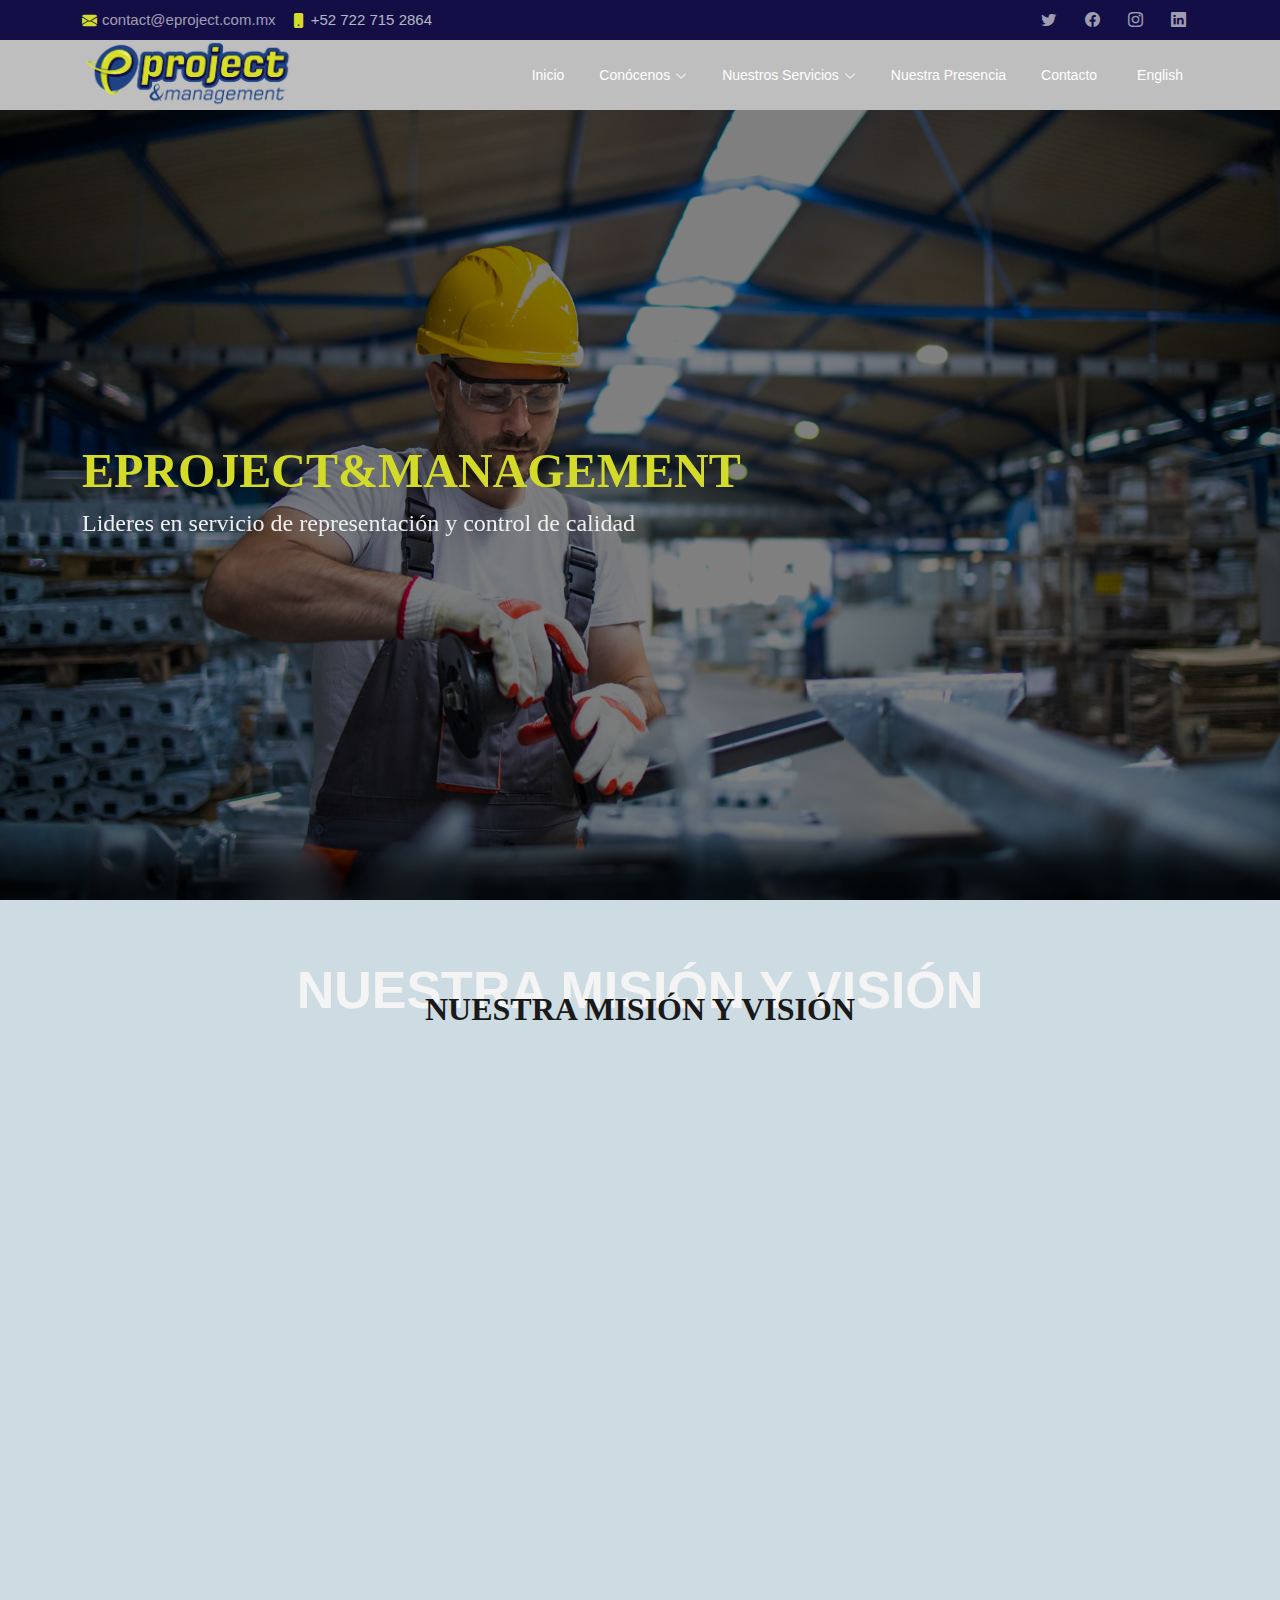
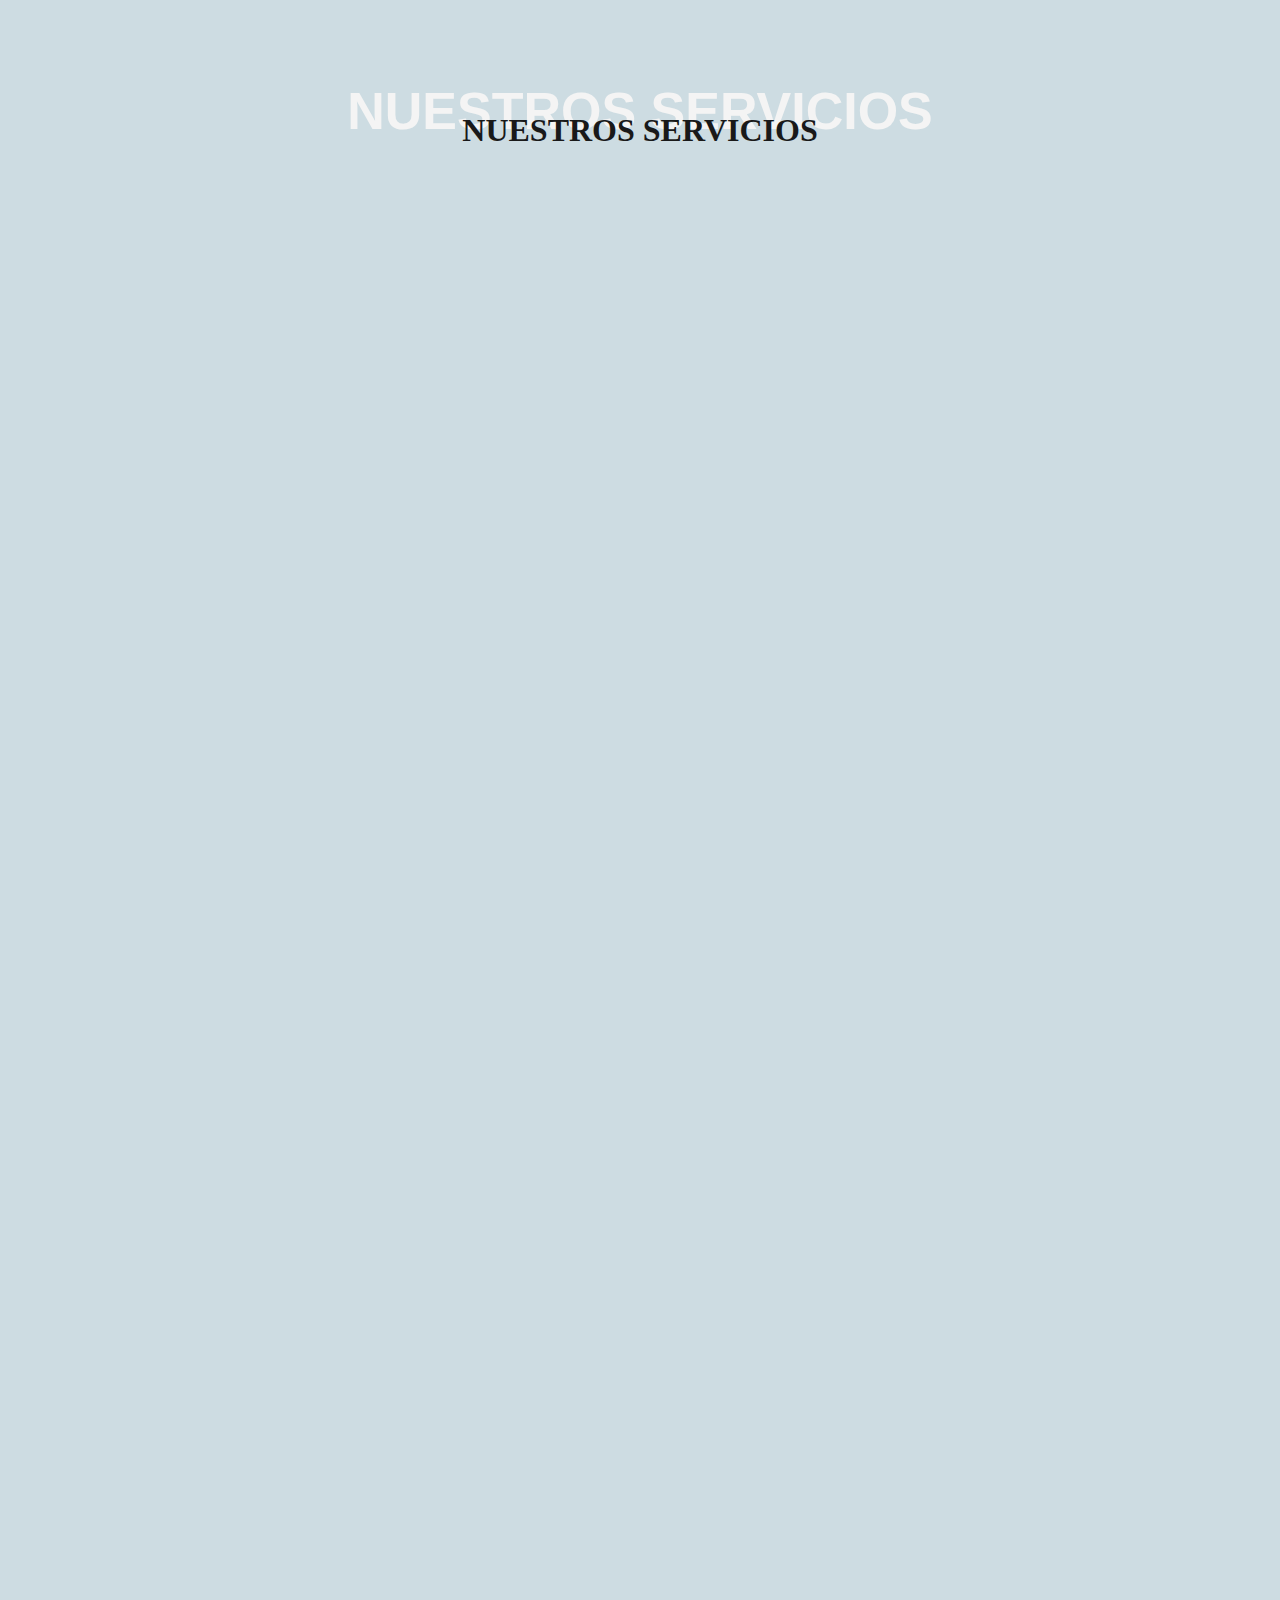
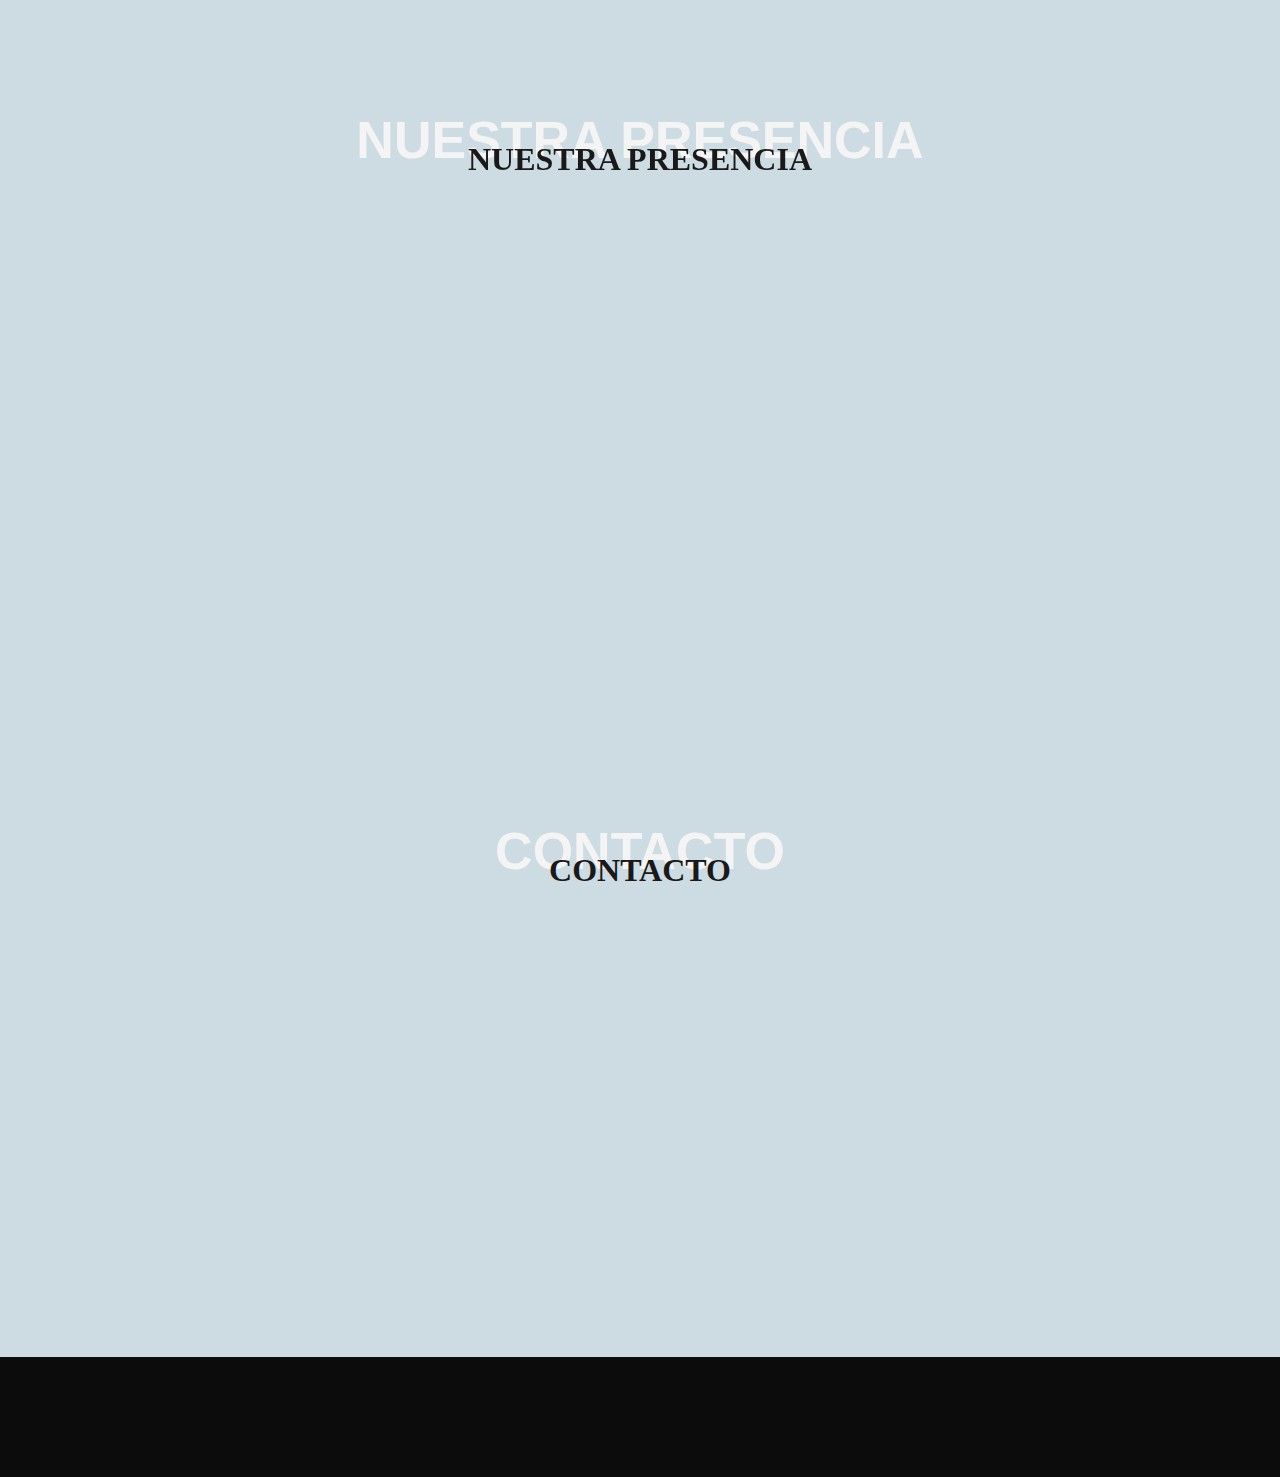
<file: index.html>
<!DOCTYPE html>
<html lang="en">

<head>
  <meta charset="utf-8">
  <meta content="width=device-width, initial-scale=1.0" name="viewport">

  <title>eproject&management</title>
  <meta content="" name="description">
  <meta content="" name="keywords">

  <!-- Favicons -->
  <link href="assets/img/favicon.png" rel="icon">
  <link href="assets/img/apple-touch-icon.png" rel="apple-touch-icon">

  
  <script src="https://ajax.googleapis.com/ajax/libs/jquery/3.6.0/jquery.min.js"></script>
  <!-- Vendor CSS Files -->
  <link href="assets/vendor/aos/aos.css" rel="stylesheet">
  <link href="assets/vendor/bootstrap/css/bootstrap.min.css" rel="stylesheet">
  <link href="assets/vendor/bootstrap-icons/bootstrap-icons.css" rel="stylesheet">
  <link href="assets/vendor/boxicons/css/boxicons.min.css" rel="stylesheet">
  <link href="assets/vendor/glightbox/css/glightbox.min.css" rel="stylesheet">
  <link href="assets/vendor/swiper/swiper-bundle.min.css" rel="stylesheet">

  <link rel="stylesheet" href="https://cdnjs.cloudflare.com/ajax/libs/font-awesome/6.1.1/css/all.min.css" integrity="sha512-KfkfwYDsLkIlwQp6LFnl8zNdLGxu9YAA1QvwINks4PhcElQSvqcyVLLD9aMhXd13uQjoXtEKNosOWaZqXgel0g==" crossorigin="anonymous" referrerpolicy="no-referrer" />

  <!-- Template Main CSS File -->
  <link href="assets/css/style.css" rel="stylesheet">
</head>

<body>

  <!-- ======= Top Bar ======= -->
  <section id="topbar" class="d-flex align-items-center">
    <div class="container d-flex justify-content-center justify-content-md-between">
      <div class="contact-info d-flex align-items-center">
        <i class="bi bi-envelope-fill"></i><a href="mailto:contact@eproject.com.mx">contact@eproject.com.mx</a>
        <i class="bi bi-phone-fill phone-icon"></i> +52 722 715 2864
      </div>
      <div class="social-links d-none d-md-block">
        <a href="#" class="twitter"><i class="bi bi-twitter"></i></a>
        <a href="#" class="facebook"><i class="bi bi-facebook"></i></a>
        <a href="#" class="instagram"><i class="bi bi-instagram"></i></a>
        <a href="#" class="linkedin"><i class="bi bi-linkedin"></i></i></a>
      </div>
    </div>
  </section>

  <!-- ======= Header ======= -->
  <header id="header" class="d-flex align-items-center">
    <div class="container d-flex align-items-center justify-content-between">

     <!--<h1 class="logo"><a href="index.html">Day</a></h1>-->
      <!-- Uncomment below if you prefer to use an image logo -->
      <a href="index.html" class="logo"><img src="assets/img/eproject.png" alt="" class="img-fluid"></a>

      <nav id="navbar" class="navbar">
        <ul>
          <li><a class="nav-link scrollto" href="#inicio">Inicio</a></li>
          <li class="dropdown"><a href="#mv"><span>Conócenos</span> <i class="bi bi-chevron-down"></i></a>
            <ul>
              <li><a href="historia.html">Historia</a></li>
              <li><a href="mision.html">Misión</a></li>
              <li><a href="mision.html">Visión</a></li>
              
            </ul>
          </li>
          <li class="dropdown"><a href="#servicio"><span>Nuestros Servicios</span> <i class="bi bi-chevron-down"></i></a>
            <ul>
              <li><a href="#servicio">Servicio de representación</a></li>
              <li><a href="#inspeccion">Inspección de material</a></li>
            </ul>
          </li>
          <li><a class="nav-link scrollto " href="#presencia">Nuestra Presencia</a></li>          
          <li><a class="nav-link scrollto " href="#contact">Contacto</a></li>
          <li><a class="nav-link scrollto" href="en/index.html"> <i class="fa-solid fa-globe "></i> English</a></li>
        </ul>
        <i class="bi bi-list mobile-nav-toggle"></i>
      </nav><!-- .navbar -->

    </div>
  </header><!-- End Header -->

  <!-- ======= Hero Section ======= -->
  <section id="hero" class="d-flex align-items-center">
    <div class="container position-relative fontEuro" data-aos="fade-up" data-aos-delay="500">
      <h1>eproject&management</h1>
      <h2>Lideres en servicio de representación y control de calidad</h2>
    </div>
  </section><!-- End Hero -->

  <main id="main">

    
    <!-- ======= Team Section ======= -->
    <section id="mv" class="mv">
      <div class="container">

        <div class="section-title">
          <span>Nuestra Misión y Visión</span>
          <h2>Nuestra Misión y Visión</h2>
        </div>

        <div class="row">
          <div class="col-lg-6 col-md-6 d-flex align-items-stretch" data-aos="zoom-in">
            <div class="member">
              <img src="assets/img/galeria/brujula.gif" alt="">
              <h3>MISIÓN</h3>
              <p align="justify">
                Ser una empresa confiable en el ámbito de la prestación de servicios industriales, trabajando siempre proactivamente y con profesionalismo para cumplir las expectativas de nuestros clientes, basados en la mejora continua y la capacitación de nuestro personal, siendo una empresa de calidad a nivel mundial y como la mejor alternativa en costos y servicios.
              </p>
            </div>
          </div>

          <div class="col-lg-6 col-md-6 d-flex align-items-stretch" data-aos="zoom-in">
            <div class="member">
              <img src="assets/img/galeria/binoculares 2.gif" alt="">
              <h3>Visión</h3>
              <p align="justify">
                Ser una empresa consolidada en el aseguramiento de calidad teniendo un crecimiento a la par de nuestros clientes con el objetivo de ser líderes competitivos en la industria en general.
              </p>
            </div>
          </div>

        </div>

      </div>
    </section><!-- End Team Section -->

     <!-- ======= Servicio Section ======= -->
     <section id="servicio" class="about">
      <div class="container">
        <div class="section-title">
          <span>Nuestros Servicios</span>
          <h2>Nuestros Servicios</h2>
        </div>

        <div class="row">
          <div class="col-lg-6 order-1 order-lg-1" data-aos="fade-right">
            <img src="assets/img/galeria/Imagen_Representacion.jpg" class="img-fluid" alt="">
          </div>
          <div class="col-lg-6 pt-4 pt-lg-0 order-2 order-lg-2 content" data-aos="fade-right">
            <h3>Servicio de Representación</h3>
            
            <p align="justify">
              Tener a alguien en las plantas de su cliente quien se convierta en el primer contacto y atienda cualquier problema de calidad que se genere por su material vendido, es una decisión que puede ahorrarle mucho. Alguien que se convierta en sus ojos y vea sus intereses de una manera personal y profesional. Esto es lo que un representante de eproject&management ofrece con este servicio.
            </p>
            <div class="row" align="right">
              <div class="col-7 m-2"><button type="button" class="btn btn-primary btn-lg round form-control" data-bs-toggle="modal" data-bs-target="#queHacemos">¿Qué hacemos?</button></div>
              <div class="col-7 m-2"><button type="button" class="btn btn-primary btn-lg round form-control" data-bs-toggle="modal" data-bs-target="#obtienes">Lo que obtienes</button></div>
              <div class="col-7 m-2"><button type="button" class="btn btn-primary btn-lg round form-control" data-bs-toggle="modal" data-bs-target="#diferente">¿Por qué hacemos la diferencia?</button></div>
            </div>
          </div>
          
        </div>

      </div>
    </section><!-- End Servicio Section -->


    <!-- ======= Inspeccion Section ======= -->
    <section id="inspeccion" class="about">
      <div class="container">

        <div class="row">
          <div class="col-lg-6 order-1 order-lg-2" data-aos="fade-left">
            <img src="assets/img/galeria/Imagen_Inspeccion.jpg" class="img-fluid" alt="">
          </div>
          <div class="col-lg-6 pt-4 pt-lg-0 order-2 order-lg-1 content" data-aos="fade-left">
            <h3>Inspección de Materiales</h3>
            
            <p align="justify">
              eproyect&management se distingue por ser vanguardista en la inspección de materiales ya que el desarrollo de su personal es primordial. Potencializamos la capacidad del personal intelectual y motora por medio de la constante capacitación, para lograr una concientización de la importancia de las operaciones asignadas y lograr una mano de obra calificada y reconocida por nuestros clientes.
            </p>
            <div class="row">
              <div class="col-sm-12 col-md-6">
                <button class="btn btn-lg form-control btn-success my-1" data-bs-toggle="modal" data-bs-target="#mdlQueHacemos">¿Qué hacemos?</button>
                <button class="btn btn-lg form-control btn-success my-1" data-bs-toggle="modal" data-bs-target="#mdlServicios">Ingeniería de enlace</button>
                <button class="btn btn-lg form-control btn-success my-1" data-bs-toggle="modal" data-bs-target="#mdlSeguridad">Seguridad</button>
              </div>
            <div class="col-sm-12 col-md-6">
              <button class="btn btn-lg form-control btn-success my-4" data-bs-toggle="modal" data-bs-target="#mdlObtienes">Lo que obtines</button>
              <button class="btn btn-lg form-control btn-success my-2" data-bs-toggle="modal" data-bs-target="#mdlDiferente">¿Cómo somos diferentes?</button>
            </div>
          </div>
          </div>
        </div>

      </div>
    </section><!-- End Inspeccion Section -->

    <section id="presencia" class="contact">
      <div class="container">

        <div class="section-title">
          <span>Nuestra Presencia</span>
          <h2>Nuestra Presencia</h2>
        </div>

        <div class="row" data-aos="fade-down">
        
              <img src="assets/img/galeria/nuevo_mapa.png" alt="" width="100%">
            
            
         
        </div>


      </div>
    </section>

    <!-- ======= Cta Section ======= -->
    <!-- <section id="cta" class="cta">
      <div class="container" data-aos="zoom-in">

        <div class="text-center">
        </div>

      </div>
    </section> -->
    <!-- End Cta Section -->

    <!-- ======= Contact Section ======= -->
    <section id="contact" class="contact">
      <div class="container">

        <div class="section-title">
          <span>Contacto</span>
          <h2>Contacto</h2>
        </div>

        <div class="row" data-aos="fade-up">
        

          <div class="col-lg-6 col-sm-12">
             <!--  <h3>CONTÁCTANOS</h3> -->
              <img src="assets/img/eproject.png" alt="" width="50%">
            
            
          </div>
          <div class="col-lg-6 col-sm-12">
            <form class="row gx-2 gy-2 align-items-center" action="mail.php" method="post">
                <div class="col-12 mt-4">
                  <div class="input-group-icon">
                    <label class="visually-hidden" for="nombre">Nombre</label>
                    <input class="form-control input-box form-eduprix-control " name="nombre"  type="text" placeholder="Nombre" />
                  </div>
                </div>
                <div class="col-12">
                  <div class="input-group-icon">
                    <label class="visually-hidden" for="email">Correo</label>
                    <input class="form-control input-box form-eduprix-control " name="email" type="email" placeholder="Email" />
                  </div>
                </div>
                <div class="col-12">
                  <div class="input-group-icon">
                    <label class="visually-hidden" for="telefono">Teléfono</label>
                    <input class="form-control input-box form-eduprix-control " name="telefono" type="tel" placeholder="Teléfono" />
                  </div>
                </div>
                <div class="col-12">
                  <div class="input-group-icon">
                    <label class="visually-hidden" for="mensaje">Mensaje</label>
                    <textarea class="form-control input-box form-eduprix-control " name="mensaje" placeholder="Mensaje" rows="5" maxlength="70"></textarea>
                  </div>
                </div>
                
                <div class="d-grid">
                  <button class="btn btn-primary mb-4" type="submit">Enviar</button>
                  
                </div>
              </form>
          </div>
        </div>


      </div>
    </section><!-- End Contact Section -->

  </main><!-- End #main -->

  <!-- ======= Footer ======= -->
  <footer id="footer">
    <div class="footer-top">
      <div class="container">
        <div class="row">

          

        </div>
      </div>
    </div>

  </footer><!-- End Footer -->


  
<!-- Modal Que Hcemos -->
<div class="modal fade" id="mdlQueHacemos" tabindex="-1"  aria-hidden="true">
  <div class="modal-dialog modal-lg">
    <div class="modal-content">
      <div class="modal-header bg-success" > 
        <h2 class="modal-title header-title text-white" >¿Que Hacemos?</h2>
        <button type="button" class="btn-close" data-bs-dismiss="modal" aria-label="Close"></button>
      </div>
      <div class="modal-body">
        <p>
          Los problemas de calidad pueden surgir en cualquier momento en la cadena de suministro. Cuando lo hacen, la mayoría de los OEM y proveedores tienen poco tiempo para resolver estos problemas antes de que afecten a sus clientes. La división de Servicios de Inspección técnica de eproject&management proporciona a fabricantes soluciones de inspección personalizadas.
        </p>
        <h5>Nuestras especialidades incluyen:</h5>
        <p>
          <ul class="fa-ul">
            <li><i class="fa-solid fa-chevron-right"></i> Servicios de Inspección y Retrabajo</li>
            <li><i class="fa-solid fa-chevron-right"></i> Soporte en línea de producción</li>
            <li><i class="fa-solid fa-chevron-right"></i> CS 1 Contención</li>
            <li><i class="fa-solid fa-chevron-right"></i> CS 2 Contención</li>
            <li><i class="fa-solid fa-chevron-right"></i> GP 12 Certificación </li>
            <li><i class="fa-solid fa-chevron-right"></i> Soporte en lanzamiento de productos</li>
          </ul>
        </p>
        
      </div>
    </div>
  </div>
</div>
<div class="modal fade" id="queHacemos" tabindex="-1"  aria-hidden="true">
  <div class="modal-dialog modal-lg">
    <div class="modal-content">
      <div class="modal-header bg-primary"> 
        <h2 class="modal-title header-title text-white" >¿Que Hacemos?</h2>
        <button type="button" class="btn-close" data-bs-dismiss="modal" aria-label="Close"></button>
      </div>
      <div class="modal-body">
        <p>
          En todo el mundo, los servicios de representación de eproject&management abordan de manera proactiva y oportuna las preocupaciones de calidad de sus clientes  antes  de  que evolucionen en problemas mayores. Ayudando a reducir el impacto en costos e índices de calidad por las penalizaciones. Participando estrechamente en mejora continua en los procesos de nuestros clientes
        </p>
       
        
      </div>
    </div>
  </div>
</div>


<!-- Modal Servicios -->
<div class="modal fade" id="mdlServicios" tabindex="-1"  aria-hidden="true">
  <div class="modal-dialog modal-lg">
    <div class="modal-content">
      <div class="modal-header bg-success text-white"> 
        <h2 class="modal-title header-title" >Ingeniería de enlace</h2>
        <button type="button" class="btn-close" data-bs-dismiss="modal" aria-label="Close"></button>
      </div>
      <div class="modal-body">
            
        <p>
          <ul class="fa-ul">
            <li><i class="fa-solid fa-chevron-right"></i> Reportando problema.</li>
            <li><i class="fa-solid fa-chevron-right"></i> Inspección de materiales.</li>
            <li><i class="fa-solid fa-chevron-right"></i> Representación de proveedores en planta.</li>
            <li><i class="fa-solid fa-chevron-right"></i> Retrabajos y Maquila.</li>
            <li><i class="fa-solid fa-chevron-right"></i> Negociaciones de reclamos con el cliente.</li>
            <li><i class="fa-solid fa-chevron-right"></i> Soporte en líneas de Produccion.</li>
            <li><i class="fa-solid fa-chevron-right"></i> Seguimiento de lanzamiento o cambios de ingeniería.</li>
          </ul>
        </p>
        
      </div>
    </div>
  </div>
</div>


<!-- Modal Seguridad -->
<div class="modal fade" id="mdlSeguridad" tabindex="-1"  aria-hidden="true">
  <div class="modal-dialog modal-lg">
    <div class="modal-content">
      <div class="modal-header bg-success text-white"> 
        <h2 class="modal-title header-title" >¿Necesitas la Seguridad de que lo que ordenas es lo que obtendras?
          </h2>
        <button type="button" class="btn-close" data-bs-dismiss="modal" aria-label="Close"></button>
      </div>
      <div class="modal-body">
            
        <p>
          Proporcionamos una validación de terceros, de los productos que usted solicita y le ayudamos a mantenerlo al día con tu base de proveedores con un equipo certificado y capacitado para trabajar en todas las industrias.
        </p>
        
      </div>
    </div>
  </div>
</div>


<!-- Modal lo que Obtienes -->
<div class="modal fade" id="obtienes" tabindex="-1"  aria-hidden="true">
  <div class="modal-dialog modal-lg">
    <div class="modal-content">
      <div class="modal-header bg-primary text-white"> 
        <h2 class="modal-title header-title" >¿Que Obtiene Usted con Nuestros Servicios de Representación?</h2>
        <button type="button" class="btn-close" data-bs-dismiss="modal" aria-label="Close"></button>
      </div>
      <div class="modal-body">
            
        <p>
          <i class="fa-solid fa-angle-right"></i> Soporte 24/7 y respuesta inmediata a problemas de calidad en los EE. UU., México y Canadá en el punto de uso de su producto. <br><br>
          <i class="fa-solid fa-angle-right"></i> Interacción personalizada con el área de calidad de la planta, confiabilidad, supervisión y personal de línea. <br><br>
          <i class="fa-solid fa-angle-right"></i> Soporte para nuevos programas y plataformas. <br><br>
          <i class="fa-solid fa-angle-right"></i> Lanzamientos de producción menos complicados. <br><br>
          <i class="fa-solid fa-angle-right"></i> Ejecuciones de prueba cambios de ingeniería y coordinación de PPAP e informes oportunos. <br><br>
          <i class="fa-solid fa-angle-right"></i> Disposición de scrap, monitoreo, negociación y devoluciones. <br><br>
          <i class="fa-solid fa-angle-right"></i> Investigación en sitio y análisis de fallas de material no conforme.<br><br>

        </p>
        
      </div>
    </div>
  </div>
</div>
<div class="modal fade" id="mdlObtienes" tabindex="-1"  aria-hidden="true">
  <div class="modal-dialog modal-lg">
    <div class="modal-content">
      <div class="modal-header bg-success text-white"> 
        <h2 class="modal-title header-title" >Lo que obtienes</h2>
        <button type="button" class="btn-close" data-bs-dismiss="modal" aria-label="Close"></button>
      </div>
      <div class="modal-body">
            
        <p>
          <ul class="fa-ul">
            <li><i class="fa-solid fa-chevron-right"></i> Soporte 24/7 y respuesta inmediata a problemas de calidad en los EE. UU., México y Canadá.</li>
            <li><i class="fa-solid fa-chevron-right"></i> Inspección enfocada a la concientización de la importancia del producto final.</li>
            <li><i class="fa-solid fa-chevron-right"></i> Interacción personalizada con el área de calidad en las plantas, confiabilidad, capacitación, supervisión y personal de línea.</li>
            <li><i class="fa-solid fa-chevron-right"></i> Reportes de información veraz, oportuna y confiable.</li>
            <li><i class="fa-solid fa-chevron-right"></i> Esquemas de contratación flexibles (términos de pago, tarifas, etc).</li>
            <li><i class="fa-solid fa-chevron-right"></i> Desecho de chatarra, disposición, monitoreo, negociación y devoluciones.</li>
          </ul>
        </p>
        
      </div>
    </div>
  </div>
</div>


<!-- Modal Diferentes -->
<div class="modal fade" id="diferente" tabindex="-1"  aria-hidden="true">
  <div class="modal-dialog modal-lg">
    <div class="modal-content">
      <div class="modal-header bg-primary text-white"> 
        <h2 class="modal-title header-title" >¿Por Que Hacemos la Diferencia?</h2>
        <button type="button" class="btn-close" data-bs-dismiss="modal" aria-label="Close"></button>
      </div>
      <div class="modal-body">
            
        <p>
          Los servicios de representación de eproject&management son realizados por personal con experiencia, comprometidos y bien remunerados para que cada preocupación de calidad la aborde como una preocupación propia, le dé seguimiento y solución a beneficio de nuestros clientes y de logro personal, que lo ayudara a consolidarse dentro de nuestra empresa.
        </p>
        
      </div>
    </div>
  </div>
</div>
<div class="modal fade" id="mdlDiferente" tabindex="-1"  aria-hidden="true">
  <div class="modal-dialog modal-lg">
    <div class="modal-content">
      <div class="modal-header bg-success text-white"> 
        <h2 class="modal-title header-title" >¿Como Somos Diferentes?</h2>
        <button type="button" class="btn-close" data-bs-dismiss="modal" aria-label="Close"></button>
      </div>
      <div class="modal-body">
            
        <p>
          Cuando contrata un equipo de Inspección de materiales de eproject&management, obtiene acceso de inmediato no solo a talentos laborales si no a un compromiso moral de brindarle la confianza de que los resultados de nuestro trabajo están dirigidos a solucionar problemas, reducir costos, evitar penalizaciones, y darle la tranquilidad de que hay alguien que cuida sus intereses.

        </p>
        
      </div>
    </div>
  </div>
</div>

  <a href="#" class="back-to-top d-flex align-items-center justify-content-center"><i class="bi bi-arrow-up-short"></i></a>
  <div id="preloader"></div>

  <!-- Vendor JS Files -->
  <script src="assets/vendor/aos/aos.js"></script>
  <script src="assets/vendor/bootstrap/js/bootstrap.bundle.min.js"></script>
  <script src="assets/vendor/glightbox/js/glightbox.min.js"></script>
  <script src="assets/vendor/isotope-layout/isotope.pkgd.min.js"></script>
  <script src="assets/vendor/swiper/swiper-bundle.min.js"></script>
  <script src="assets/vendor/php-email-form/validate.js"></script>

  <!-- Template Main JS File -->
  <script src="assets/js/main.js"></script>
  <script>var images = ["carrousel_01.jpg", "carrousel_02.jpg", "carrousel_03.jpg", "carrousel_04.jpg"];
    $(function () {
        var i = 0;
        $("#hero").css("background-image", "url(assets/img/galeria/" + images[i] + ")");
        setInterval(function () {
            i++;
            if (i == images.length) {
                i = 0;
            }
            $("#hero").fadeOut(0, function () {
                $(this).css("background-image", "url(assets/img/galeria/" + images[i] + ")");
                $(this).fadeIn(0);
            });
        }, 5000);
    });</script>

</body>

</html>
</file>
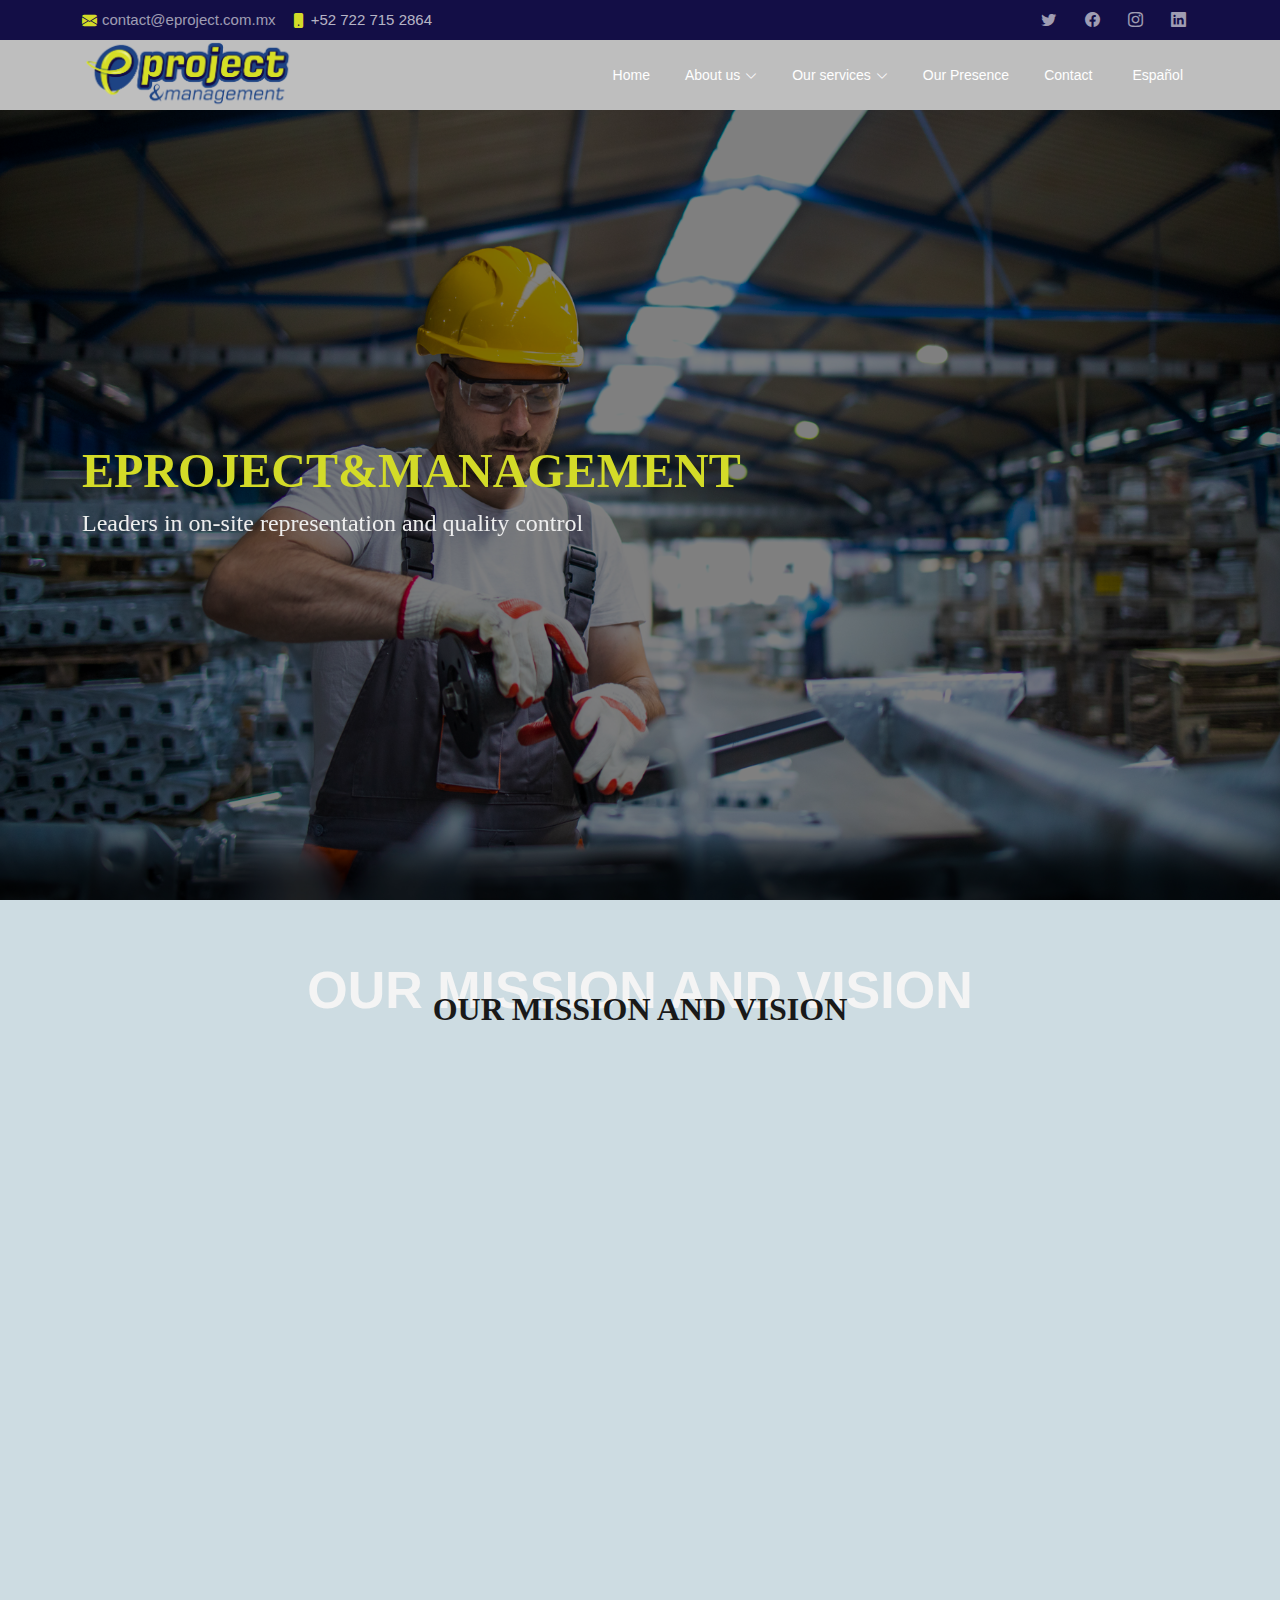
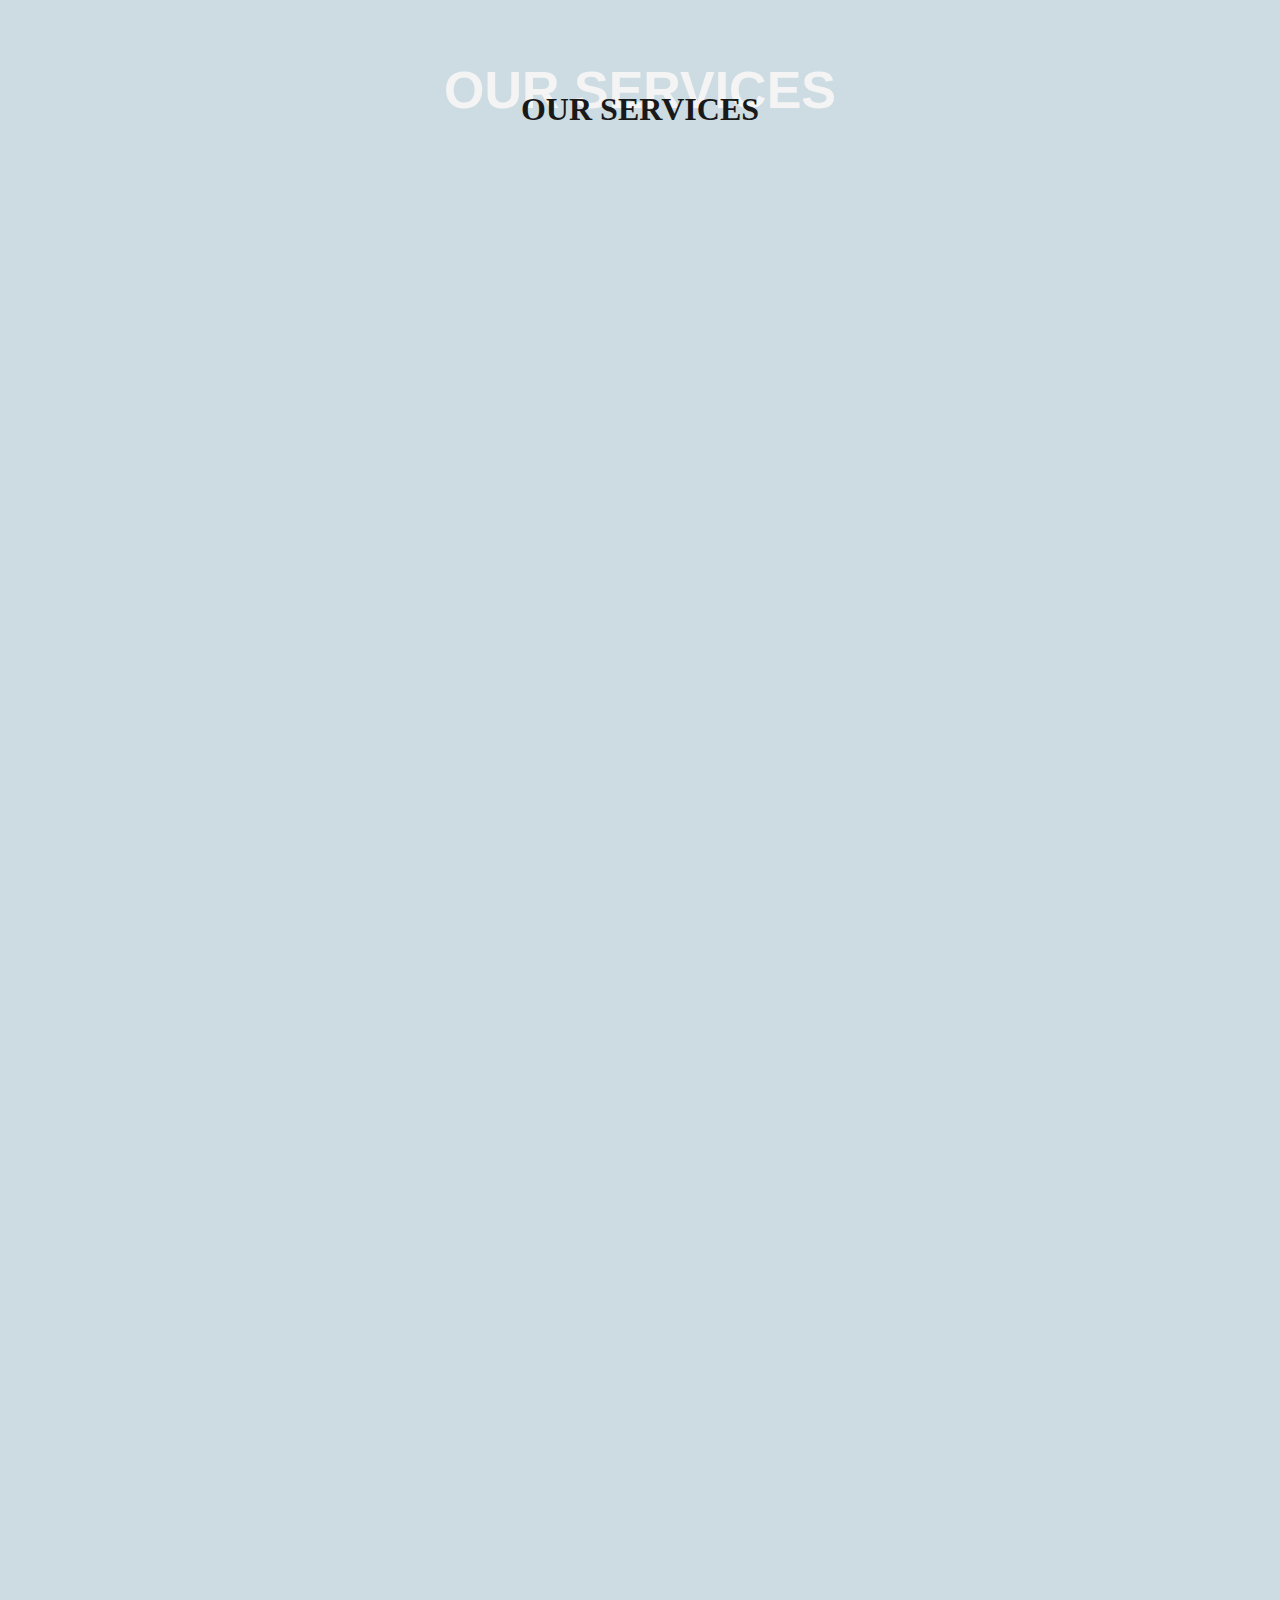
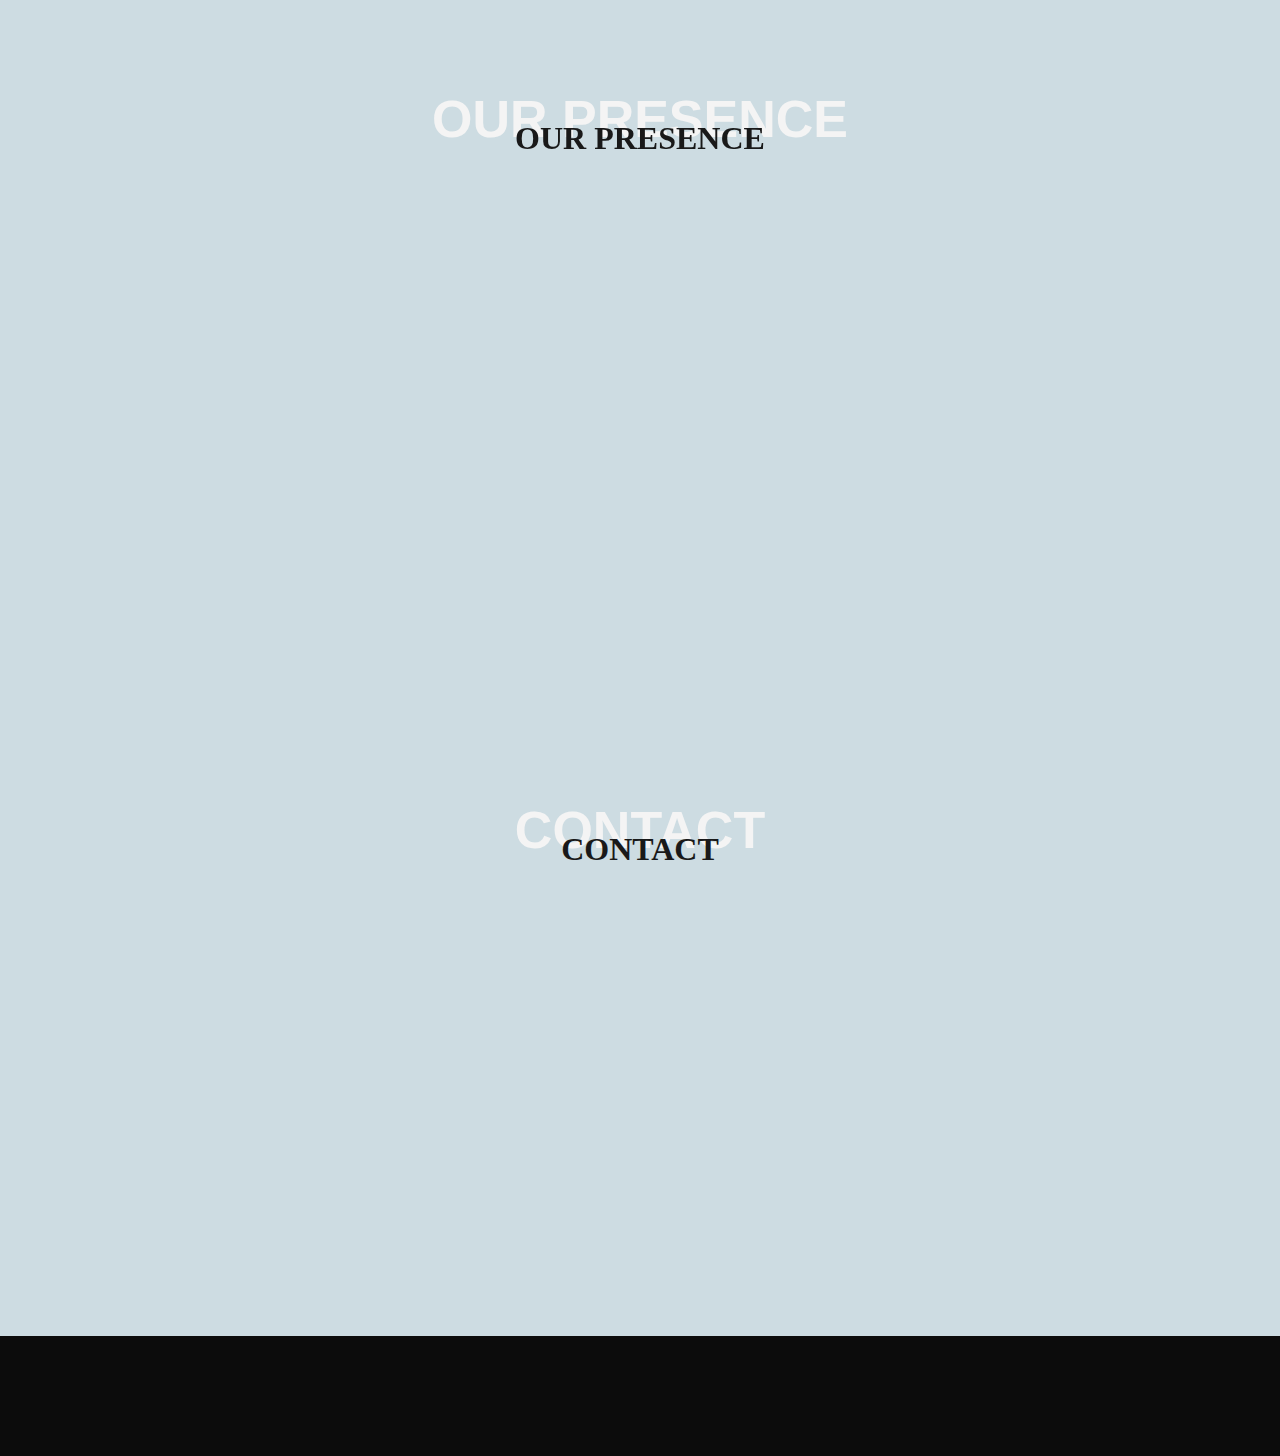
<file: en/index.html>
<!DOCTYPE html>
<html lang="en">

<head>
  <meta charset="utf-8">
  <meta content="width=device-width, initial-scale=1.0" name="viewport">

  <title>eproject&management</title>
  <meta content="" name="description">
  <meta content="" name="keywords">

  
  <link href="../assets/img/favicon.png" rel="icon">
  <link href="../assets/img/apple-touch-icon.png" rel="apple-touch-icon">

  
  <script src="https://ajax.googleapis.com/ajax/libs/jquery/3.6.0/jquery.min.js"></script>
 
  <link href="../assets/vendor/aos/aos.css" rel="stylesheet">
  <link href="../assets/vendor/bootstrap/css/bootstrap.min.css" rel="stylesheet">
  <link href="../assets/vendor/bootstrap-icons/bootstrap-icons.css" rel="stylesheet">
  <link href="../assets/vendor/boxicons/css/boxicons.min.css" rel="stylesheet">
  <link href="../assets/vendor/glightbox/css/glightbox.min.css" rel="stylesheet">
  <link href="../assets/vendor/swiper/swiper-bundle.min.css" rel="stylesheet">

  <link rel="stylesheet" href="https://cdnjs.cloudflare.com/ajax/libs/font-awesome/6.1.1/css/all.min.css" integrity="sha512-KfkfwYDsLkIlwQp6LFnl8zNdLGxu9YAA1QvwINks4PhcElQSvqcyVLLD9aMhXd13uQjoXtEKNosOWaZqXgel0g==" crossorigin="anonymous" referrerpolicy="no-referrer" />

 
  <link href="../assets/css/style.css" rel="stylesheet">
</head>

<body>

  <section id="topbar" class="d-flex align-items-center">
    <div class="container d-flex justify-content-center justify-content-md-between">
      <div class="contact-info d-flex align-items-center">
        <i class="bi bi-envelope-fill"></i><a href="mailto:contact@eproject.com.mx">contact@eproject.com.mx</a>
        <i class="bi bi-phone-fill phone-icon"></i> +52 722 715 2864
      </div>
      <div class="social-links d-none d-md-block">
        <a href="#" class="twitter"><i class="bi bi-twitter"></i></a>
        <a href="#" class="facebook"><i class="bi bi-facebook"></i></a>
        <a href="#" class="instagram"><i class="bi bi-instagram"></i></a>
        <a href="#" class="linkedin"><i class="bi bi-linkedin"></i></i></a>
      </div>
    </div>
  </section>

  <header id="header" class="d-flex align-items-center">
    <div class="container d-flex align-items-center justify-content-between">

      <a href="index.html" class="logo"><img src="../assets/img/eproject.png" alt="" class="img-fluid"></a>

      <nav id="navbar" class="navbar">
        <ul>
          <li><a class="nav-link scrollto" href="#inicio">Home</a></li>
          <li class="dropdown"><a href="#mv"><span>About us</span> <i class="bi bi-chevron-down"></i></a>
            <ul>
              <li><a href="historia.html">History</a></li>
              <li><a href="mission.html">Mission</a></li>
              <li><a href="view.html">View</a></li>
              
            </ul>
          </li>
          <li class="dropdown"><a href="#servicio"><span>Our services</span> <i class="bi bi-chevron-down"></i></a>
            <ul>
              <li><a href="#servicio">On-site representation</a></li>
              <li><a href="#inspeccion">Parts inspection</a></li>
            </ul>
          </li>
          <li><a class="nav-link scrollto " href="#presencia">Our Presence</a></li>          
          <li><a class="nav-link scrollto " href="#contact">Contact</a></li>
          <li><a class="nav-link scrollto" href="../index.html"> <i class="fa-solid fa-globe "></i> Español</a></li>
        </ul>
        <i class="bi bi-list mobile-nav-toggle"></i>
      </nav>

    </div>
  </header>

  <section id="hero" class="d-flex align-items-center">
    <div class="container position-relative fontEuro" data-aos="fade-up" data-aos-delay="500">
      <h1>eproject&management</h1>
      <h2>Leaders in on-site representation and quality control</h2>
    </div>
  </section>

  <main id="main">

    
    
    <section id="mv" class="mv">
      <div class="container">

        <div class="section-title">
          <span>Our Mission and Vision</span>
          <h2>Our Mission and Vision</h2>
        </div>

        <div class="row">
          <div class="col-lg-6 col-md-6 d-flex align-items-stretch" data-aos="zoom-in">
            <div class="member">
              <img src="../assets/img/galeria/brujula.gif" alt="">
              <h3>Mission</h3>
              <p align="justify">
                Being a reliable company in the field of providing industrial
services, always working proactively and professionally to meet
the expectations of our customers, based on continuous
improvement and training of our staff, being a quality company
worldwide and as the best alternative in costs and services.
              </p>
            </div>
          </div>

          <div class="col-lg-6 col-md-6 d-flex align-items-stretch" data-aos="zoom-in">
            <div class="member">
              <img src="../assets/img/galeria/binoculares 2.gif" alt="">
              <h3>View</h3>
              <p align="justify">
                Being a company consolidates in the assurance of quality
having a growth along with our clients with the objective of being
competitive leaders in the industry in general.
              </p>
            </div>
          </div>

        </div>

      </div>
    </section>
     <section id="servicio" class="about">
      <div class="container">
        <div class="section-title">
          <span>OUR SERVICES</span>
          <h2>OUR SERVICES</h2>
        </div>

        <div class="row">
          <div class="col-lg-6 order-1 order-lg-1" data-aos="fade-right">
            <img src="../assets/img/galeria/Imagen_Representacion.jpg" class="img-fluid" alt="">
          </div>
          <div class="col-lg-6 pt-4 pt-lg-0 order-2 order-lg-2 content" data-aos="fade-right">
            <h3>On-site representation</h3>
            
            <p align="justify">
              Around the world, eproject&management's representation
services proactively and promptly address their clients' quality
concerns before they evolve into larger problems. Helping to
reduce the impact on costs and quality indices due to penalties.
Participating closely in continuous improvement in the processes
of our clients.
            </p>
            <div class="row" align="right">
              <div class="col-7 m-2"><button type="button" class="btn btn-primary btn-lg round form-control" data-bs-toggle="modal" data-bs-target="#queHacemos">What we do?</button></div>
              <div class="col-7 m-2"><button type="button" class="btn btn-primary btn-lg round form-control" data-bs-toggle="modal" data-bs-target="#obtienes">What you get?</button></div>
              <div class="col-7 m-2"><button type="button" class="btn btn-primary btn-lg round form-control" data-bs-toggle="modal" data-bs-target="#diferente">How we're different?</button></div>
            </div>
          </div>
          
        </div>

      </div>
    </section>
    <section id="inspeccion" class="about">
      <div class="container">

        <div class="row">
          <div class="col-lg-6 order-1 order-lg-2" data-aos="fade-left">
            <img src="../assets/img/galeria/Imagen_Inspeccion.jpg" class="img-fluid" alt="">
          </div>
          <div class="col-lg-6 pt-4 pt-lg-0 order-2 order-lg-1 content" data-aos="fade-left">
            <h3>Parts inspection</h3>
            
            <p align="justify">
              eproject&management stands out for being avant-garde in the inspection of materials since the development of its personnel is paramount.
We potentiate the capacity of the intellectual and motor personnel through constant training to achieve awareness of the importance of the
assigned operations and achieve a qualified workforce recognized by our clients.

            </p>
            <div class="row">
              <div class="col-sm-12 col-md-6">
                <button class="btn btn-lg form-control btn-success my-1" data-bs-toggle="modal" data-bs-target="#mdlQueHacemos">What we do?</button>
                <button class="btn btn-lg form-control btn-success my-1" data-bs-toggle="modal" data-bs-target="#mdlServicios">Engineering link</button>
                <button class="btn btn-lg form-control btn-success my-1" data-bs-toggle="modal" data-bs-target="#mdlSeguridad">Security</button>
              </div>
            <div class="col-sm-12 col-md-6">
              <button class="btn btn-lg form-control btn-success my-4" data-bs-toggle="modal" data-bs-target="#mdlObtienes">What you get?</button>
              <button class="btn btn-lg form-control btn-success my-2" data-bs-toggle="modal" data-bs-target="#mdlDiferente">How are we different?</button>
            </div>
          </div>
          </div>
        </div>

      </div>
    </section>

    <section id="presencia" class="contact">
      <div class="container">

        <div class="section-title">
          <span>Our Presence</span>
          <h2>Our Presence</h2>
        </div>

        <div class="row" data-aos="fade-down">
        
              <img src="../assets/img/galeria/nuevo_mapa.png" alt="" width="100%">
            
            
         
        </div>


      </div>
    </section>

  
    <section id="contact" class="contact">
      <div class="container">

        <div class="section-title">
          <span>Contact</span>
          <h2>Contact</h2>
        </div>

        <div class="row" data-aos="fade-up">
        

          <div class="col-lg-6 col-sm-12">
        
              <img src="../assets/img/eproject.png" alt="" width="50%">
            
            
          </div>
          <div class="col-lg-6 col-sm-12">
            <form class="row gx-2 gy-2 align-items-center" action="mail.php" method="post">
                <div class="col-12 mt-4">
                  <div class="input-group-icon">
                    <label class="visually-hidden" for="nombre">Name</label>
                    <input class="form-control input-box form-eduprix-control " name="nombre"  type="text" placeholder="Name" />
                  </div>
                </div>
                <div class="col-12">
                  <div class="input-group-icon">
                    <label class="visually-hidden" for="email">e-mail</label>
                    <input class="form-control input-box form-eduprix-control " name="email" type="email" placeholder="e-mail" />
                  </div>
                </div>
                <div class="col-12">
                  <div class="input-group-icon">
                    <label class="visually-hidden" for="telefono">Phone</label>
                    <input class="form-control input-box form-eduprix-control " name="telefono" type="tel" placeholder="Phone" />
                  </div>
                </div>
                <div class="col-12">
                  <div class="input-group-icon">
                    <label class="visually-hidden" for="mensaje">Message</label>
                    <textarea class="form-control input-box form-eduprix-control " name="mensaje" placeholder="Message" rows="5" maxlength="70"></textarea>
                  </div>
                </div>
                
                <div class="d-grid">
                  <button class="btn btn-primary mb-4" type="submit">Send</button>
                  
                </div>
              </form>
          </div>
        </div>


      </div>
    </section>

  </main>
  <footer id="footer">
    <div class="footer-top">
      <div class="container">
        <div class="row">

          

        </div>
      </div>
    </div>

  </footer>
<div class="modal fade" id="mdlQueHacemos" tabindex="-1"  aria-hidden="true">
  <div class="modal-dialog modal-lg">
    <div class="modal-content">
      <div class="modal-header bg-success" > 
        <h2 class="modal-title header-title text-white" >What we do?</h2>
        <button type="button" class="btn-close" data-bs-dismiss="modal" aria-label="Close"></button>
      </div>
      <div class="modal-body">
        <p>
          Quality issues can arise at any point in the supply chain. When they do,
most OEMs and vendors have little time to resolve these issues before they
affect their customers. The Technical Inspection Services division of
eproject&management provides manufacturers with customized inspection
solutions. 
        </p>
        <h5>Our specialties include:</h5>
        <p>
          <ul class="fa-ul">
            <li><i class="fa-solid fa-chevron-right"></i> Sorting and Rework Services
            </li>
            <li><i class="fa-solid fa-chevron-right"></i> Containment</li>
            <li><i class="fa-solid fa-chevron-right"></i> CS 1 Containment</li>
            <li><i class="fa-solid fa-chevron-right"></i> CS 2 Containment</li>
            <li><i class="fa-solid fa-chevron-right"></i> GP 12 Part Certification </li>
            <li><i class="fa-solid fa-chevron-right"></i> Product Launch Support</li>
          </ul>
        </p>
        
      </div>
    </div>
  </div>
</div>
<div class="modal fade" id="queHacemos" tabindex="-1"  aria-hidden="true">
  <div class="modal-dialog modal-lg">
    <div class="modal-content">
      <div class="modal-header bg-primary"> 
        <h2 class="modal-title header-title text-white" >What we do?</h2>
        <button type="button" class="btn-close" data-bs-dismiss="modal" aria-label="Close"></button>
      </div>
      <div class="modal-body">
        <p>
          Around the world, eproject&management's representation
services proactively and promptly address their clients' quality
concerns before they evolve into larger problems. Helping to
reduce the impact on costs and quality indices due to penalties.
Participating closely in continuous improvement in the processes
of our clients.
        </p>
       
        
      </div>
    </div>
  </div>
</div>



<div class="modal fade" id="mdlServicios" tabindex="-1"  aria-hidden="true">
  <div class="modal-dialog modal-lg">
    <div class="modal-content">
      <div class="modal-header bg-success text-white"> 
        <h2 class="modal-title header-title" >Engineering link</h2>
        <button type="button" class="btn-close" data-bs-dismiss="modal" aria-label="Close"></button>
      </div>
      <div class="modal-body">
            
        <p>
          <ul class="fa-ul">
            <li><i class="fa-solid fa-chevron-right"></i> Reporting problem.</li>
            <li><i class="fa-solid fa-chevron-right"></i> Inspection of materials.</li>
            <li><i class="fa-solid fa-chevron-right"></i> Representation of suppliers in plant.</li>
            <li><i class="fa-solid fa-chevron-right"></i> Rework.</li>
            <li><i class="fa-solid fa-chevron-right"></i> PRR negotiations with the client.</li>
            <li><i class="fa-solid fa-chevron-right"></i> Run at rates.</li>
            <li><i class="fa-solid fa-chevron-right"></i> PRR, SPPS and PRTS.</li>
            <li><i class="fa-solid fa-chevron-right"></i> Start support.</li>
            <li><i class="fa-solid fa-chevron-right"></i> Milestone tracking and impeccable release due to engineering changes.</li>
          </ul>
        </p>
        
      </div>
    </div>
  </div>
</div>



<div class="modal fade" id="mdlSeguridad" tabindex="-1"  aria-hidden="true">
  <div class="modal-dialog modal-lg">
    <div class="modal-content">
      <div class="modal-header bg-success text-white"> 
        <h2 class="modal-title header-title" >Do you need the Security that what you order is what you will get?
          </h2>
        <button type="button" class="btn-close" data-bs-dismiss="modal" aria-label="Close"></button>
      </div>
      <div class="modal-body">
            
        <p>
          We provide third-party validation of the products you order and help keep you up to date with your supplier base with a team certified and trained to work across industries.
        </p>
        
      </div>
    </div>
  </div>
</div>



<div class="modal fade" id="obtienes" tabindex="-1"  aria-hidden="true">
  <div class="modal-dialog modal-lg">
    <div class="modal-content">
      <div class="modal-header bg-primary text-white"> 
        <h2 class="modal-title header-title" >What you get?</h2>
        <button type="button" class="btn-close" data-bs-dismiss="modal" aria-label="Close"></button>
      </div>
      <div class="modal-body">
            
        <p>
          <i class="fa-solid fa-angle-right"></i> 24/7 support and immediate response to quality concerns across
          the US, Mexico and Canada, all at your product’s point of use.
          Customized interaction with plant quality, reliability, supervisory
          and line workers. <br><br>
          <i class="fa-solid fa-angle-right"></i> Support for new programs and platforms. <br><br>
          <i class="fa-solid fa-angle-right"></i> Less complicated production releases. <br><br>
          <i class="fa-solid fa-angle-right"></i> Test executions engineering changes and coordination of PPAP
          and timely reports. <br><br>
          <i class="fa-solid fa-angle-right"></i> Scrap disposal, monitoring, negotiation and material returns. <br><br>
          <i class="fa-solid fa-angle-right"></i> On-site investigation and failure analysis of non-compliant
          material. <br><br>

        </p>
        
      </div>
    </div>
  </div>
</div>
<div class="modal fade" id="mdlObtienes" tabindex="-1"  aria-hidden="true">
  <div class="modal-dialog modal-lg">
    <div class="modal-content">
      <div class="modal-header bg-success text-white"> 
        <h2 class="modal-title header-title" >What you get?</h2>
        <button type="button" class="btn-close" data-bs-dismiss="modal" aria-label="Close"></button>
      </div>
      <div class="modal-body">
            
        <p>
          <ul class="fa-ul">
            <li><i class="fa-solid fa-chevron-right"></i> 24/7 support and immediate response to quality problems in the US UU., Mexico and Canada, all at the point of use of your product.</li>
            <li><i class="fa-solid fa-chevron-right"></i> Inspection focused on awareness of the importance of the final product.</li>
            <li><i class="fa-solid fa-chevron-right"></i> Personalized interaction with the area of quality in the plants, reliability, training, supervision and line personnel.</li>
            <li><i class="fa-solid fa-chevron-right"></i> Support for new programs and platforms.</li>
            <li><i class="fa-solid fa-chevron-right"></i> Truthful, timely and reliable information reports.</li>
            <li><i class="fa-solid fa-chevron-right"></i> Flexible contracting schemes (payment terms, rates, etc.).</li>
            <li><i class="fa-solid fa-chevron-right"></i> Scrap disposal, disposal, monitoring, negotiation and material returns.</li>
          </ul>
        </p>
        
      </div>
    </div>
  </div>
</div>



<div class="modal fade" id="diferente" tabindex="-1"  aria-hidden="true">
  <div class="modal-dialog modal-lg">
    <div class="modal-content">
      <div class="modal-header bg-primary text-white"> 
        <h2 class="modal-title header-title" >How we're different?</h2>
        <button type="button" class="btn-close" data-bs-dismiss="modal" aria-label="Close"></button>
      </div>
      <div class="modal-body">
            
        <p>
          The representation services of eproject&management are
performed by experienced, committed and well-paid personnel
so that each quality concern is addressed as its own concern,
followed up and resolved for the benefit of our clients and
personal achievement, which will help it to grow within our
company.
        </p>
        
      </div>
    </div>
  </div>
</div>
<div class="modal fade" id="mdlDiferente" tabindex="-1"  aria-hidden="true">
  <div class="modal-dialog modal-lg">
    <div class="modal-content">
      <div class="modal-header bg-success text-white"> 
        <h2 class="modal-title header-title" >How are we different?</h2>
        <button type="button" class="btn-close" data-bs-dismiss="modal" aria-label="Close"></button>
      </div>
      <div class="modal-body">
            
        <p>
          When you hire a Quality Representative from
field or an eproject&management Materials Inspection team, you gain immediate access not only to labor talents but also to a moral commitment to give you the confidence that the results of our work are aimed at solving problems, reducing costs, avoiding penalties, and give you the peace of mind that someone is looking out for your interests.

        </p>
        
      </div>
    </div>
  </div>
</div>

  <a href="#" class="back-to-top d-flex align-items-center justify-content-center"><i class="bi bi-arrow-up-short"></i></a>
  <div id="preloader"></div>

  
  <script src="../assets/vendor/aos/aos.js"></script>
  <script src="../assets/vendor/bootstrap/js/bootstrap.bundle.min.js"></script>
  <script src="../assets/vendor/glightbox/js/glightbox.min.js"></script>
  <script src="../assets/vendor/isotope-layout/isotope.pkgd.min.js"></script>
  <script src="../assets/vendor/swiper/swiper-bundle.min.js"></script>
  <script src="../assets/vendor/php-email-form/validate.js"></script>

 
  <script src="../assets/js/main.js"></script>
  <script>
    var images = ["carrousel_01.jpg", "carrousel_02.jpg", "carrousel_03.jpg", "carrousel_04.jpg"];
    $(function () {
        var i = 0;
        $("#hero").css("background-image", "url(../assets/img/galeria/" + images[i] + ")");
        setInterval(function () {
            i++;
            if (i == images.length) {
                i = 0;
            }
            $("#hero").fadeOut(0, function () {
                $(this).css("background-image", "url(../assets/img/galeria/" + images[i] + ")");
                $(this).fadeIn(0);
            });
        }, 5000);
    });
  </script>

</body>

</html>
</file>
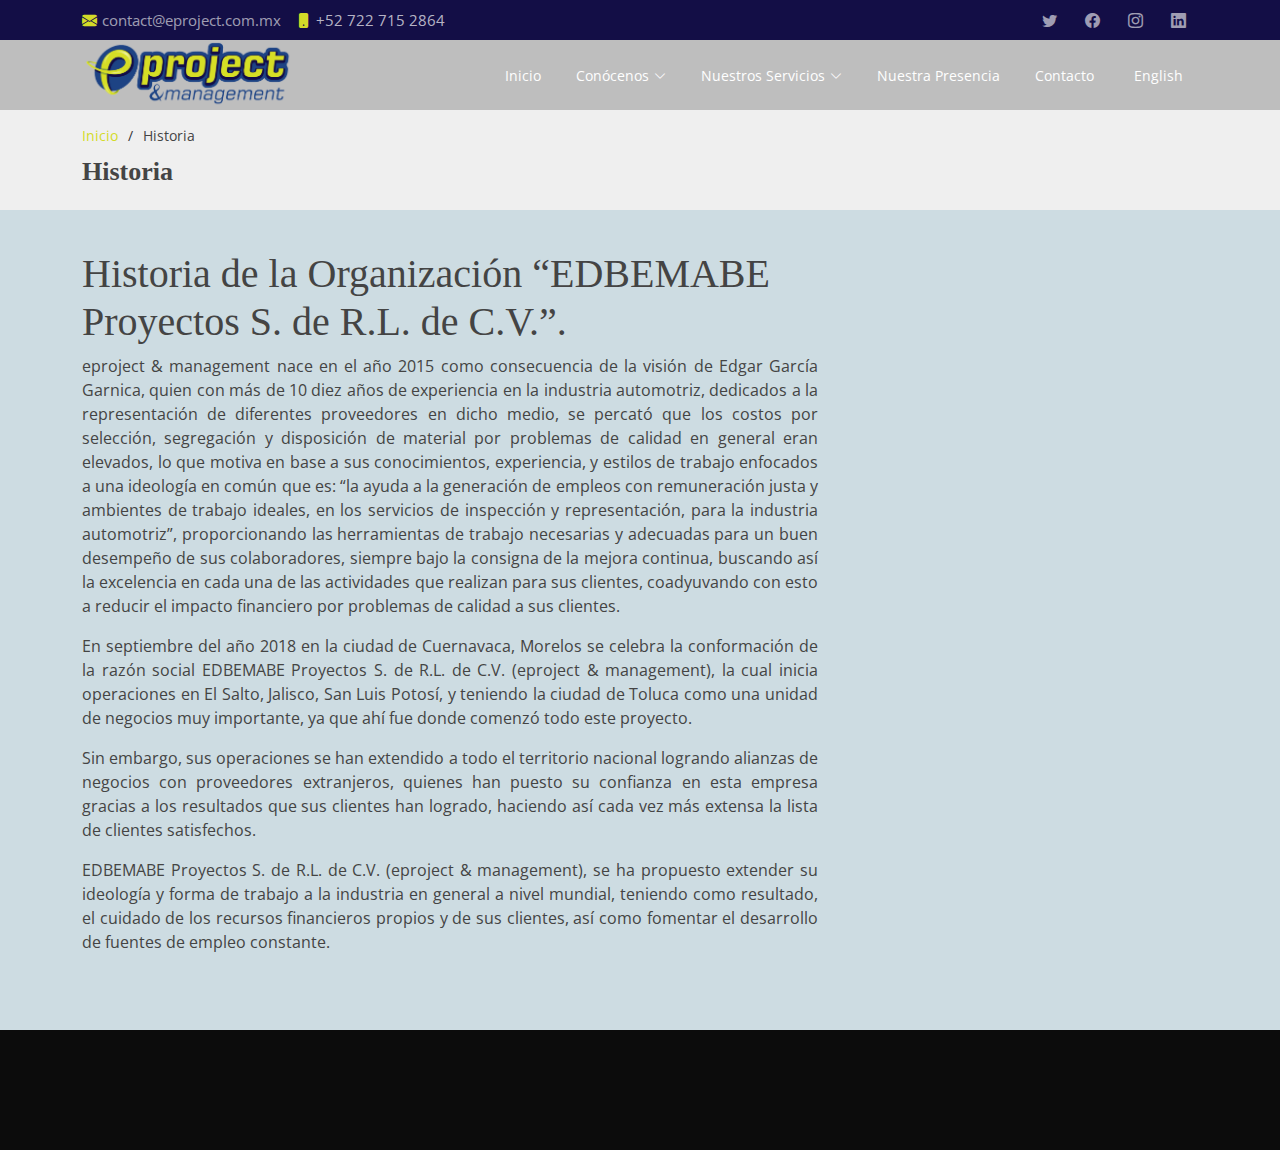
<file: historia.html>
<!DOCTYPE html>
<html lang="en">

<head>
  <meta charset="utf-8">
  <meta content="width=device-width, initial-scale=1.0" name="viewport">

  <title>eproject&management | Historia</title>
  <meta content="" name="description">
  <meta content="" name="keywords">

  
  <link href="assets/img/favicon.png" rel="icon">
  <link href="assets/img/apple-touch-icon.png" rel="apple-touch-icon">

  
  <link href="https://fonts.googleapis.com/css?family=Open+Sans:300,300i,400,400i,600,600i,700,700i|Raleway:300,300i,400,400i,500,500i,600,600i,700,700i|Poppins:300,300i,400,400i,500,500i,600,600i,700,700i" rel="stylesheet">
  <link rel="stylesheet" href="https://cdnjs.cloudflare.com/ajax/libs/font-awesome/6.1.1/css/all.min.css" integrity="sha512-KfkfwYDsLkIlwQp6LFnl8zNdLGxu9YAA1QvwINks4PhcElQSvqcyVLLD9aMhXd13uQjoXtEKNosOWaZqXgel0g==" crossorigin="anonymous" referrerpolicy="no-referrer" />
  
  <link href="assets/vendor/aos/aos.css" rel="stylesheet">
  <link href="assets/vendor/bootstrap/css/bootstrap.min.css" rel="stylesheet">
  <link href="assets/vendor/bootstrap-icons/bootstrap-icons.css" rel="stylesheet">
  <link href="assets/vendor/boxicons/css/boxicons.min.css" rel="stylesheet">
  <link href="assets/vendor/glightbox/css/glightbox.min.css" rel="stylesheet">
  <link href="assets/vendor/swiper/swiper-bundle.min.css" rel="stylesheet">

 
  <link href="assets/css/style.css" rel="stylesheet">

 
</head>

<body>

 
 <section id="topbar" class="d-flex align-items-center">
    <div class="container d-flex justify-content-center justify-content-md-between">
      <div class="contact-info d-flex align-items-center">
        <i class="bi bi-envelope-fill"></i><a href="mailto:contact@eproject.com.mx">contact@eproject.com.mx</a>
        <i class="bi bi-phone-fill phone-icon"></i> +52 722 715 2864
      </div>
      <div class="social-links d-none d-md-block">
        <a href="#" class="twitter"><i class="bi bi-twitter"></i></a>
        <a href="#" class="facebook"><i class="bi bi-facebook"></i></a>
        <a href="#" class="instagram"><i class="bi bi-instagram"></i></a>
        <a href="#" class="linkedin"><i class="bi bi-linkedin"></i></i></a>
      </div>
    </div>
  </section>

  
  <header id="header" class="d-flex align-items-center">
    <div class="container d-flex align-items-center justify-content-between">

     
      <a href="index.html" class="logo"><img src="assets/img/eproject.png" alt="" class="img-fluid"></a>

      <nav id="navbar" class="navbar">
        <ul>
          <li><a class="nav-link scrollto" href="index.html#">Inicio</a></li>
          <li class="dropdown"><a href="index.html#mv"><span>Conócenos</span> <i class="bi bi-chevron-down"></i></a>
            <ul>
              <li><a href="#">Historia</a></li>
              <li><a href="mision.html">Misión</a></li>
              <li><a href="index.html#mv">Visión</a></li>              
            </ul>
          </li>
          <li class="dropdown"><a href="index.html#servicio"><span>Nuestros Servicios</span> <i class="bi bi-chevron-down"></i></a>
            <ul>
              <li><a href="index.html#servicio">Servicio de representación</a></li>
              <li><a href="index.html#inspección">Inspección de material</a></li>
            </ul>
          </li>
          <li><a class="nav-link scrollto " href="index.html#presencia">Nuestra Presencia</a></li>          
          <li><a class="nav-link scrollto" href="index.html#contact">Contacto</a></li>
          <li><a class="nav-link scrollto" href="en/index.html"> <i class="fa-solid fa-globe "></i> English</a></li>
        </ul>
        <i class="bi bi-list mobile-nav-toggle"></i>
      </nav>

    </div>
  </header>

  <main id="main">

    
    <section id="breadcrumbs" class="breadcrumbs">
      <div class="container">

        <ol>
          <li><a href="index.html">Inicio</a></li>
          <li>Historia</li>
        </ol>
        <h2>Historia</h2>

      </div>
    </section>
    <section id="portfolio-details" class="portfolio-details">
      <div class="container">

        <div class="row gy-4">

          <div class="col-lg-8">
            <h1>Historia de la Organización “EDBEMABE Proyectos S. de R.L. de C.V.”.</h1>
            <p align="justify">eproject & management nace en el año 2015 como consecuencia de la visión de Edgar García Garnica, quien con más de 10 diez años de experiencia en la industria automotriz, dedicados a la representación de diferentes proveedores en dicho medio, se percató que los costos por selección, segregación y disposición de material por problemas de calidad en general eran elevados, lo que motiva en base a sus conocimientos, experiencia, y estilos de trabajo enfocados a una ideología en común que es: “la ayuda a la generación de empleos con remuneración justa y ambientes de trabajo ideales, en los servicios de inspección y representación, para la industria automotriz”, proporcionando las herramientas de trabajo necesarias y adecuadas para un buen desempeño de sus colaboradores, siempre bajo la consigna de la mejora continua, buscando así la excelencia en cada una de las actividades que realizan para sus clientes, coadyuvando con esto a reducir el impacto financiero por problemas de calidad a sus clientes.</p>
            <p align="justify">En septiembre del año 2018 en la ciudad de Cuernavaca, Morelos se celebra la conformación de la razón social EDBEMABE Proyectos S. de R.L. de C.V. (eproject & management), la cual inicia operaciones en El Salto, Jalisco, San Luis Potosí, y teniendo la ciudad de Toluca como una unidad de negocios muy importante, ya que ahí fue donde comenzó todo este proyecto.</p>
            <p align="justify">Sin embargo, sus operaciones se han extendido a todo el territorio nacional logrando alianzas de negocios con proveedores extranjeros, quienes han puesto su confianza en esta empresa gracias a los resultados que sus clientes han logrado, haciendo así cada vez más extensa la lista de clientes satisfechos. </p>
            <p align="justify">EDBEMABE Proyectos S. de R.L. de C.V. (eproject & management), se ha propuesto extender su ideología y forma de trabajo a la industria en general a nivel mundial, teniendo como resultado, el cuidado de los recursos financieros propios y de sus clientes, así como fomentar el desarrollo de fuentes de empleo constante.</p>
          </div>

          <div class="col-lg-4">
            
          </div>

        </div>

      </div>
    </section>

  </main>
  <footer id="footer">
    <div class="footer-top">
      <div class="container">
        
      </div>
    </div>
  </footer>

  <a href="#" class="back-to-top d-flex align-items-center justify-content-center"><i class="bi bi-arrow-up-short"></i></a>
  <div id="preloader"></div>

  
  <script src="assets/vendor/aos/aos.js"></script>
  <script src="assets/vendor/bootstrap/js/bootstrap.bundle.min.js"></script>
  <script src="assets/vendor/glightbox/js/glightbox.min.js"></script>
  <script src="assets/vendor/isotope-layout/isotope.pkgd.min.js"></script>
  <script src="assets/vendor/swiper/swiper-bundle.min.js"></script>
  <script src="assets/vendor/php-email-form/validate.js"></script>

  
  <script src="assets/js/main.js"></script>

</body>

</html>
</file>
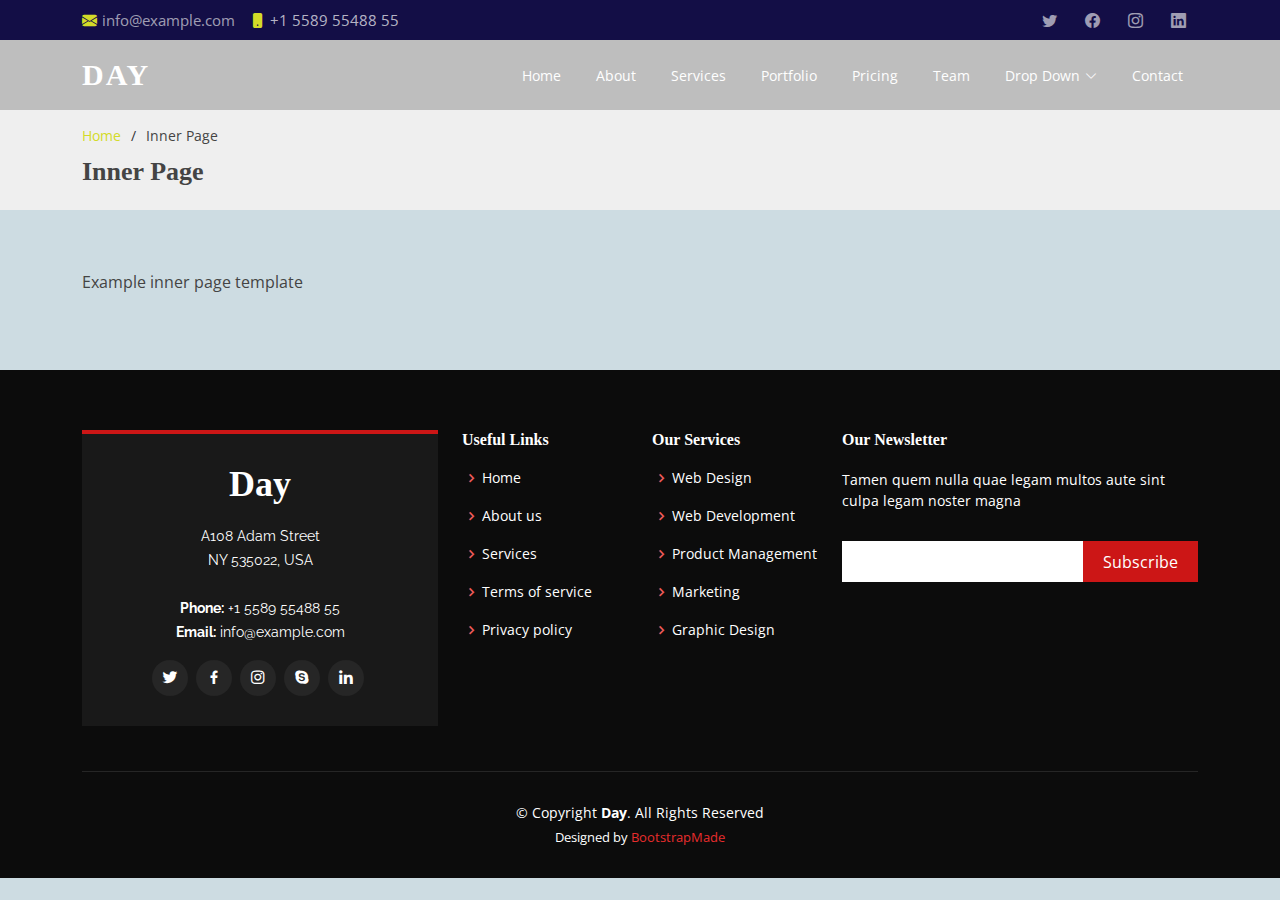
<file: inner-page.html>
<!DOCTYPE html>
<html lang="en">

<head>
  <meta charset="utf-8">
  <meta content="width=device-width, initial-scale=1.0" name="viewport">

  <title>Inner Page - Day Bootstrap Template</title>
  <meta content="" name="description">
  <meta content="" name="keywords">

  <!-- Favicons -->
  <link href="assets/img/favicon.png" rel="icon">
  <link href="assets/img/apple-touch-icon.png" rel="apple-touch-icon">

  <!-- Google Fonts -->
  <link href="https://fonts.googleapis.com/css?family=Open+Sans:300,300i,400,400i,600,600i,700,700i|Raleway:300,300i,400,400i,500,500i,600,600i,700,700i|Poppins:300,300i,400,400i,500,500i,600,600i,700,700i" rel="stylesheet">

  <!-- Vendor CSS Files -->
  <link href="assets/vendor/aos/aos.css" rel="stylesheet">
  <link href="assets/vendor/bootstrap/css/bootstrap.min.css" rel="stylesheet">
  <link href="assets/vendor/bootstrap-icons/bootstrap-icons.css" rel="stylesheet">
  <link href="assets/vendor/boxicons/css/boxicons.min.css" rel="stylesheet">
  <link href="assets/vendor/glightbox/css/glightbox.min.css" rel="stylesheet">
  <link href="assets/vendor/swiper/swiper-bundle.min.css" rel="stylesheet">

  <!-- Template Main CSS File -->
  <link href="assets/css/style.css" rel="stylesheet">

  <!-- =======================================================
  * Template Name: Day - v4.7.0
  * Template URL: https://bootstrapmade.com/day-multipurpose-html-template-for-free/
  * Author: BootstrapMade.com
  * License: https://bootstrapmade.com/license/
  ======================================================== -->
</head>

<body>

  <!-- ======= Top Bar ======= -->
  <section id="topbar" class="d-flex align-items-center">
    <div class="container d-flex justify-content-center justify-content-md-between">
      <div class="contact-info d-flex align-items-center">
        <i class="bi bi-envelope-fill"></i><a href="mailto:contact@example.com">info@example.com</a>
        <i class="bi bi-phone-fill phone-icon"></i> +1 5589 55488 55
      </div>
      <div class="social-links d-none d-md-block">
        <a href="#" class="twitter"><i class="bi bi-twitter"></i></a>
        <a href="#" class="facebook"><i class="bi bi-facebook"></i></a>
        <a href="#" class="instagram"><i class="bi bi-instagram"></i></a>
        <a href="#" class="linkedin"><i class="bi bi-linkedin"></i></i></a>
      </div>
    </div>
  </section>

  <!-- ======= Header ======= -->
  <header id="header" class="d-flex align-items-center">
    <div class="container d-flex align-items-center justify-content-between">

      <h1 class="logo"><a href="index.html">Day</a></h1>
      <!-- Uncomment below if you prefer to use an image logo -->
      <!-- <a href="index.html" class="logo"><img src="assets/img/logo.png" alt="" class="img-fluid"></a>-->

      <nav id="navbar" class="navbar">
        <ul>
          <li><a class="nav-link scrollto " href="#hero">Home</a></li>
          <li><a class="nav-link scrollto" href="#about">About</a></li>
          <li><a class="nav-link scrollto" href="#services">Services</a></li>
          <li><a class="nav-link scrollto " href="#portfolio">Portfolio</a></li>
          <li><a class="nav-link scrollto" href="#pricing">Pricing</a></li>
          <li><a class="nav-link scrollto" href="#team">Team</a></li>
          <li class="dropdown"><a href="#"><span>Drop Down</span> <i class="bi bi-chevron-down"></i></a>
            <ul>
              <li><a href="#">Drop Down 1</a></li>
              <li class="dropdown"><a href="#"><span>Deep Drop Down</span> <i class="bi bi-chevron-right"></i></a>
                <ul>
                  <li><a href="#">Deep Drop Down 1</a></li>
                  <li><a href="#">Deep Drop Down 2</a></li>
                  <li><a href="#">Deep Drop Down 3</a></li>
                  <li><a href="#">Deep Drop Down 4</a></li>
                  <li><a href="#">Deep Drop Down 5</a></li>
                </ul>
              </li>
              <li><a href="#">Drop Down 2</a></li>
              <li><a href="#">Drop Down 3</a></li>
              <li><a href="#">Drop Down 4</a></li>
            </ul>
          </li>
          <li><a class="nav-link scrollto" href="#contact">Contact</a></li>
        </ul>
        <i class="bi bi-list mobile-nav-toggle"></i>
      </nav><!-- .navbar -->

    </div>
  </header><!-- End Header -->

  <main id="main">

    <!-- ======= Breadcrumbs ======= -->
    <section id="breadcrumbs" class="breadcrumbs">
      <div class="container">

        <ol>
          <li><a href="index.html">Home</a></li>
          <li>Inner Page</li>
        </ol>
        <h2>Inner Page</h2>

      </div>
    </section><!-- End Breadcrumbs -->

    <section class="inner-page">
      <div class="container">
        <p>
          Example inner page template
        </p>
      </div>
    </section>

  </main><!-- End #main -->

  <!-- ======= Footer ======= -->
  <footer id="footer">
    <div class="footer-top">
      <div class="container">
        <div class="row">

          <div class="col-lg-4 col-md-6">
            <div class="footer-info">
              <h3>Day</h3>
              <p>
                A108 Adam Street <br>
                NY 535022, USA<br><br>
                <strong>Phone:</strong> +1 5589 55488 55<br>
                <strong>Email:</strong> info@example.com<br>
              </p>
              <div class="social-links mt-3">
                <a href="#" class="twitter"><i class="bx bxl-twitter"></i></a>
                <a href="#" class="facebook"><i class="bx bxl-facebook"></i></a>
                <a href="#" class="instagram"><i class="bx bxl-instagram"></i></a>
                <a href="#" class="google-plus"><i class="bx bxl-skype"></i></a>
                <a href="#" class="linkedin"><i class="bx bxl-linkedin"></i></a>
              </div>
            </div>
          </div>

          <div class="col-lg-2 col-md-6 footer-links">
            <h4>Useful Links</h4>
            <ul>
              <li><i class="bx bx-chevron-right"></i> <a href="#">Home</a></li>
              <li><i class="bx bx-chevron-right"></i> <a href="#">About us</a></li>
              <li><i class="bx bx-chevron-right"></i> <a href="#">Services</a></li>
              <li><i class="bx bx-chevron-right"></i> <a href="#">Terms of service</a></li>
              <li><i class="bx bx-chevron-right"></i> <a href="#">Privacy policy</a></li>
            </ul>
          </div>

          <div class="col-lg-2 col-md-6 footer-links">
            <h4>Our Services</h4>
            <ul>
              <li><i class="bx bx-chevron-right"></i> <a href="#">Web Design</a></li>
              <li><i class="bx bx-chevron-right"></i> <a href="#">Web Development</a></li>
              <li><i class="bx bx-chevron-right"></i> <a href="#">Product Management</a></li>
              <li><i class="bx bx-chevron-right"></i> <a href="#">Marketing</a></li>
              <li><i class="bx bx-chevron-right"></i> <a href="#">Graphic Design</a></li>
            </ul>
          </div>

          <div class="col-lg-4 col-md-6 footer-newsletter">
            <h4>Our Newsletter</h4>
            <p>Tamen quem nulla quae legam multos aute sint culpa legam noster magna</p>
            <form action="" method="post">
              <input type="email" name="email"><input type="submit" value="Subscribe">
            </form>

          </div>

        </div>
      </div>
    </div>

    <div class="container">
      <div class="copyright">
        &copy; Copyright <strong><span>Day</span></strong>. All Rights Reserved
      </div>
      <div class="credits">
        <!-- All the links in the footer should remain intact. -->
        <!-- You can delete the links only if you purchased the pro version. -->
        <!-- Licensing information: https://bootstrapmade.com/license/ -->
        <!-- Purchase the pro version with working PHP/AJAX contact form: https://bootstrapmade.com/day-multipurpose-html-template-for-free/ -->
        Designed by <a href="https://bootstrapmade.com/">BootstrapMade</a>
      </div>
    </div>
  </footer><!-- End Footer -->

  <a href="#" class="back-to-top d-flex align-items-center justify-content-center"><i class="bi bi-arrow-up-short"></i></a>
  <div id="preloader"></div>

  <!-- Vendor JS Files -->
  <script src="assets/vendor/aos/aos.js"></script>
  <script src="assets/vendor/bootstrap/js/bootstrap.bundle.min.js"></script>
  <script src="assets/vendor/glightbox/js/glightbox.min.js"></script>
  <script src="assets/vendor/isotope-layout/isotope.pkgd.min.js"></script>
  <script src="assets/vendor/swiper/swiper-bundle.min.js"></script>
  <script src="assets/vendor/php-email-form/validate.js"></script>

  <!-- Template Main JS File -->
  <script src="assets/js/main.js"></script>

</body>

</html>
</file>
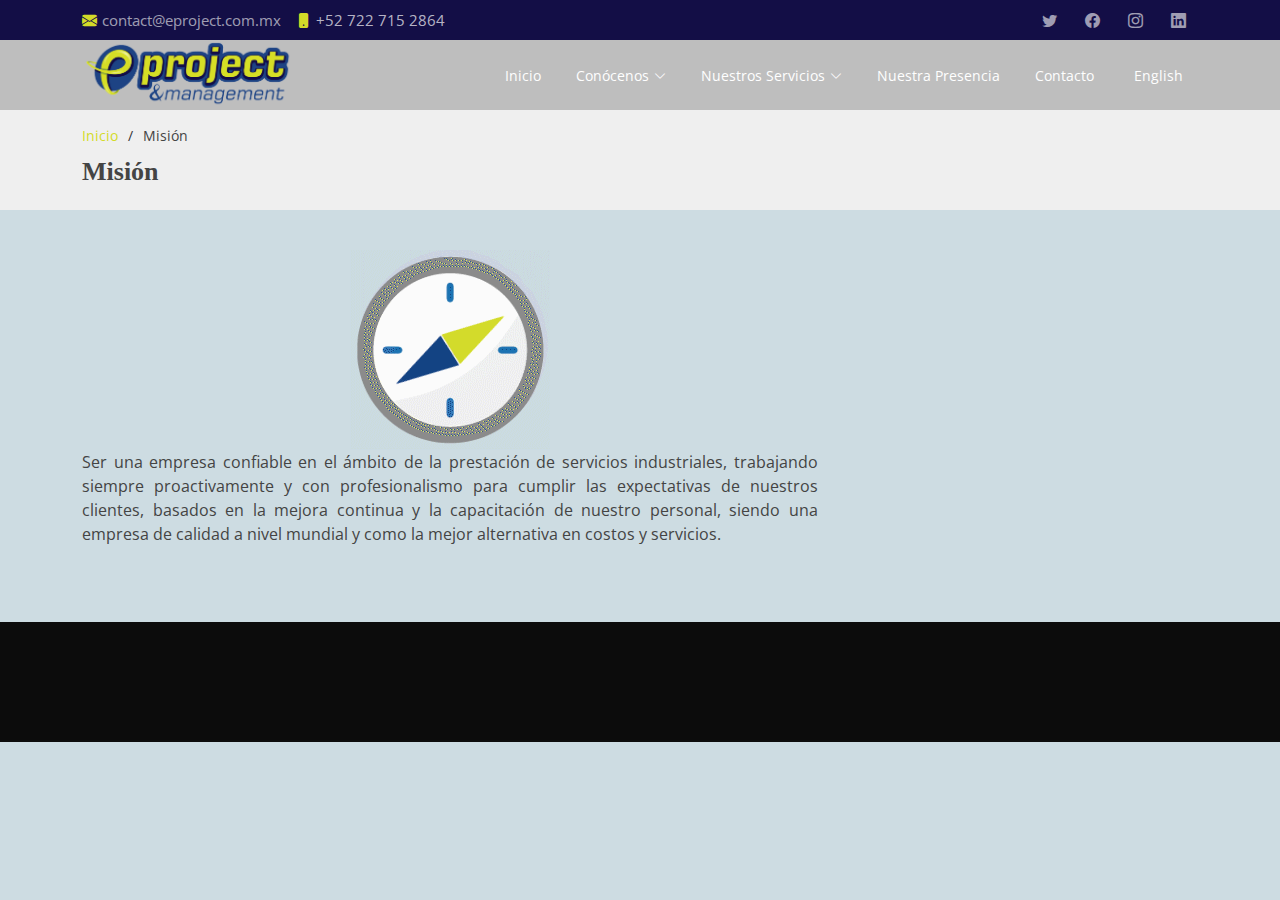
<file: mision.html>
<!DOCTYPE html>
<html lang="en">

<head>
  <meta charset="utf-8">
  <meta content="width=device-width, initial-scale=1.0" name="viewport">

  <title>eproject&management | Misión</title>
  <meta content="" name="description">
  <meta content="" name="keywords">

  
  <link href="assets/img/favicon.png" rel="icon">
  <link href="assets/img/apple-touch-icon.png" rel="apple-touch-icon">

 
  <link href="https://fonts.googleapis.com/css?family=Open+Sans:300,300i,400,400i,600,600i,700,700i|Raleway:300,300i,400,400i,500,500i,600,600i,700,700i|Poppins:300,300i,400,400i,500,500i,600,600i,700,700i" rel="stylesheet">
  <link rel="stylesheet" href="https://cdnjs.cloudflare.com/ajax/libs/font-awesome/6.1.1/css/all.min.css" integrity="sha512-KfkfwYDsLkIlwQp6LFnl8zNdLGxu9YAA1QvwINks4PhcElQSvqcyVLLD9aMhXd13uQjoXtEKNosOWaZqXgel0g==" crossorigin="anonymous" referrerpolicy="no-referrer" />

  <link href="assets/vendor/aos/aos.css" rel="stylesheet">
  <link href="assets/vendor/bootstrap/css/bootstrap.min.css" rel="stylesheet">
  <link href="assets/vendor/bootstrap-icons/bootstrap-icons.css" rel="stylesheet">
  <link href="assets/vendor/boxicons/css/boxicons.min.css" rel="stylesheet">
  <link href="assets/vendor/glightbox/css/glightbox.min.css" rel="stylesheet">
  <link href="assets/vendor/swiper/swiper-bundle.min.css" rel="stylesheet">


  <link href="assets/css/style.css" rel="stylesheet">


</head>

<body>


 <section id="topbar" class="d-flex align-items-center">
    <div class="container d-flex justify-content-center justify-content-md-between">
      <div class="contact-info d-flex align-items-center">
        <i class="bi bi-envelope-fill"></i><a href="mailto:contact@eproject.com.mx">contact@eproject.com.mx</a>
        <i class="bi bi-phone-fill phone-icon"></i> +52 722 715 2864
      </div>
      <div class="social-links d-none d-md-block">
        <a href="#" class="twitter"><i class="bi bi-twitter"></i></a>
        <a href="#" class="facebook"><i class="bi bi-facebook"></i></a>
        <a href="#" class="instagram"><i class="bi bi-instagram"></i></a>
        <a href="#" class="linkedin"><i class="bi bi-linkedin"></i></i></a>
      </div>
    </div>
  </section>

  
  <header id="header" class="d-flex align-items-center">
    <div class="container d-flex align-items-center justify-content-between">

     
      <a href="index.html" class="logo"><img src="assets/img/eproject.png" alt="" class="img-fluid"></a>

      <nav id="navbar" class="navbar">
        <ul>
          <li><a class="nav-link scrollto" href="index.html#">Inicio</a></li>
          <li class="dropdown"><a href="index.html#mv"><span>Conócenos</span> <i class="bi bi-chevron-down"></i></a>
            <ul>
              <li><a href="historia.html">Historia</a></li>
              <li><a href="#">Misión</a></li>
              <li><a href="vision.html">Visión</a></li>              
            </ul>
          </li>
          <li class="dropdown"><a href="index.html#servicio"><span>Nuestros Servicios</span> <i class="bi bi-chevron-down"></i></a>
            <ul>
              <li><a href="index.html#servicio">Servicio de representación</a></li>
              <li><a href="index.html#inspección">Inspección de material</a></li>
            </ul>
          </li>
          <li><a class="nav-link scrollto " href="index.html#presencia">Nuestra Presencia</a></li>          
          <li><a class="nav-link scrollto" href="index.html#contact">Contacto</a></li>
          <li><a class="nav-link scrollto" href="en/index.html"> <i class="fa-solid fa-globe "></i> English</a></li>
        </ul>
        <i class="bi bi-list mobile-nav-toggle"></i>
      </nav>

    </div>
  </header>

  <main id="main">

  
    <section id="breadcrumbs" class="breadcrumbs">
      <div class="container">

        <ol>
          <li><a href="index.html">Inicio</a></li>
          <li>Misión</li>
        </ol>
        <h2>Misión</h2>

      </div>
    </section>

    <section id="portfolio-details" class="portfolio-details">
      <div class="container">

        <div class="row gy-4">

          <div class="col-lg-8" align="center">
            <img src="assets/img/galeria/brujula.gif" alt="">
            <p align="justify">
                Ser una empresa confiable en el ámbito de la prestación de servicios industriales, trabajando siempre proactivamente y con profesionalismo para cumplir las expectativas de nuestros clientes, basados en la mejora continua y la capacitación de nuestro personal, siendo una empresa de calidad a nivel mundial y como la mejor alternativa en costos y servicios.

            </p>
          </div>

          <div class="col-lg-4">
            
          </div>

        </div>

      </div>
    </section>

  </main>

  <footer id="footer">
    <div class="footer-top">
      <div class="container">
        
      </div>
    </div>
  </footer>

  <a href="#" class="back-to-top d-flex align-items-center justify-content-center"><i class="bi bi-arrow-up-short"></i></a>
  <div id="preloader"></div>

  
  <script src="assets/vendor/aos/aos.js"></script>
  <script src="assets/vendor/bootstrap/js/bootstrap.bundle.min.js"></script>
  <script src="assets/vendor/glightbox/js/glightbox.min.js"></script>
  <script src="assets/vendor/isotope-layout/isotope.pkgd.min.js"></script>
  <script src="assets/vendor/swiper/swiper-bundle.min.js"></script>
  <script src="assets/vendor/php-email-form/validate.js"></script>

  
  <script src="assets/js/main.js"></script>

</body>

</html>
</file>
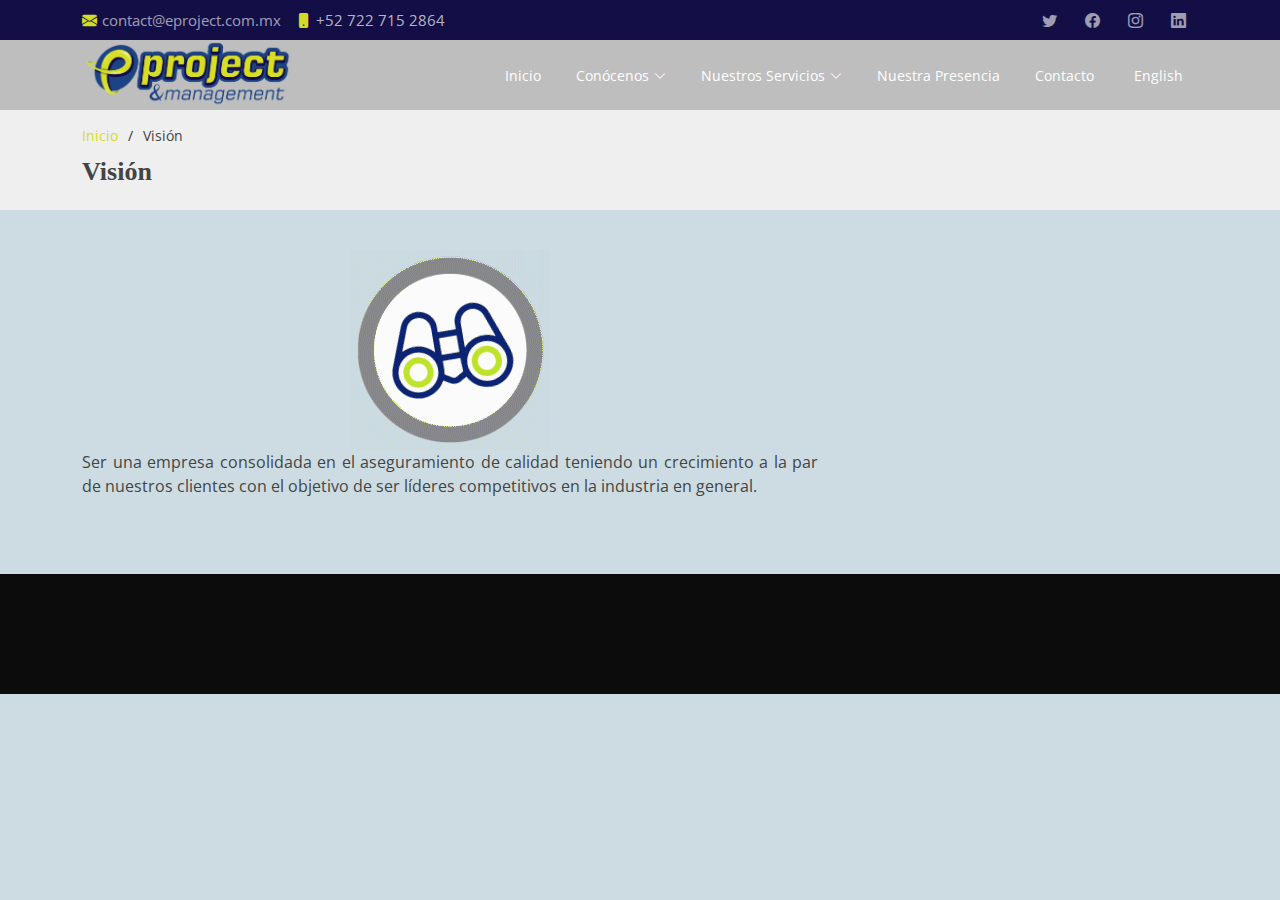
<file: vision.html>
<!DOCTYPE html>
<html lang="en">

<head>
  <meta charset="utf-8">
  <meta content="width=device-width, initial-scale=1.0" name="viewport">

  <title>eproject&management | Visión</title>
  <meta content="" name="description">
  <meta content="" name="keywords">

  <link href="assets/img/favicon.png" rel="icon">
  <link href="assets/img/apple-touch-icon.png" rel="apple-touch-icon">

 
  <link href="https://fonts.googleapis.com/css?family=Open+Sans:300,300i,400,400i,600,600i,700,700i|Raleway:300,300i,400,400i,500,500i,600,600i,700,700i|Poppins:300,300i,400,400i,500,500i,600,600i,700,700i" rel="stylesheet">
  <link rel="stylesheet" href="https://cdnjs.cloudflare.com/ajax/libs/font-awesome/6.1.1/css/all.min.css" integrity="sha512-KfkfwYDsLkIlwQp6LFnl8zNdLGxu9YAA1QvwINks4PhcElQSvqcyVLLD9aMhXd13uQjoXtEKNosOWaZqXgel0g==" crossorigin="anonymous" referrerpolicy="no-referrer" />

  <link href="assets/vendor/aos/aos.css" rel="stylesheet">
  <link href="assets/vendor/bootstrap/css/bootstrap.min.css" rel="stylesheet">
  <link href="assets/vendor/bootstrap-icons/bootstrap-icons.css" rel="stylesheet">
  <link href="assets/vendor/boxicons/css/boxicons.min.css" rel="stylesheet">
  <link href="assets/vendor/glightbox/css/glightbox.min.css" rel="stylesheet">
  <link href="assets/vendor/swiper/swiper-bundle.min.css" rel="stylesheet">


  <link href="assets/css/style.css" rel="stylesheet">

</head>

<body>


 <section id="topbar" class="d-flex align-items-center">
    <div class="container d-flex justify-content-center justify-content-md-between">
      <div class="contact-info d-flex align-items-center">
        <i class="bi bi-envelope-fill"></i><a href="mailto:contact@eproject.com.mx">contact@eproject.com.mx</a>
        <i class="bi bi-phone-fill phone-icon"></i> +52 722 715 2864
      </div>
      <div class="social-links d-none d-md-block">
        <a href="#" class="twitter"><i class="bi bi-twitter"></i></a>
        <a href="#" class="facebook"><i class="bi bi-facebook"></i></a>
        <a href="#" class="instagram"><i class="bi bi-instagram"></i></a>
        <a href="#" class="linkedin"><i class="bi bi-linkedin"></i></i></a>
      </div>
    </div>
  </section>


  <header id="header" class="d-flex align-items-center">
    <div class="container d-flex align-items-center justify-content-between">
        
 
      <a href="index.html" class="logo"><img src="assets/img/eproject.png" alt="" class="img-fluid"></a>

      <nav id="navbar" class="navbar">
        <ul>
          <li><a class="nav-link scrollto" href="index.html#">Inicio</a></li>
          <li class="dropdown"><a href="index.html#mv"><span>Conócenos</span> <i class="bi bi-chevron-down"></i></a>
            <ul>
              <li><a href="historia.html">Historia</a></li>
              <li><a href="mision.html">Misión</a></li>
              <li><a href="#">Visión</a></li>              
            </ul>
          </li>
          <li class="dropdown"><a href="index.html#servicio"><span>Nuestros Servicios</span> <i class="bi bi-chevron-down"></i></a>
            <ul>
              <li><a href="index.html#servicio">Servicio de representación</a></li>
              <li><a href="index.html#inspección">Inspección de material</a></li>
            </ul>
          </li>
          <li><a class="nav-link scrollto " href="index.html#presencia">Nuestra Presencia</a></li>          
          <li><a class="nav-link scrollto" href="index.html#contact">Contacto</a></li>
          <li><a class="nav-link scrollto" href="en/index.html"> <i class="fa-solid fa-globe "></i> English</a></li>
        </ul>
        <i class="bi bi-list mobile-nav-toggle"></i>
      </nav>

    </div>
  </header>

  <main id="main">

   
    <section id="breadcrumbs" class="breadcrumbs">
      <div class="container">

        <ol>
          <li><a href="index.html">Inicio</a></li>
          <li>Visión</li>
        </ol>
        <h2>Visión</h2>

      </div>
    </section>
    <section id="portfolio-details" class="portfolio-details">
      <div class="container">

        <div class="row gy-4">

          <div class="col-lg-8" align="center">
            <img src="assets/img/galeria/binoculares 2.gif" alt="">
            <p align="justify">
                Ser una empresa consolidada en el aseguramiento de calidad teniendo un crecimiento a la par de nuestros clientes con el objetivo de ser líderes competitivos en la industria en general.

            </p>
          </div>

          <div class="col-lg-4">
            
          </div>

        </div>

      </div>
    </section>

  </main>

  
  <footer id="footer">
    <div class="footer-top">
      <div class="container">
        
      </div>
    </div>
  </footer>

  <a href="#" class="back-to-top d-flex align-items-center justify-content-center"><i class="bi bi-arrow-up-short"></i></a>
  <div id="preloader"></div>

  
  <script src="assets/vendor/aos/aos.js"></script>
  <script src="assets/vendor/bootstrap/js/bootstrap.bundle.min.js"></script>
  <script src="assets/vendor/glightbox/js/glightbox.min.js"></script>
  <script src="assets/vendor/isotope-layout/isotope.pkgd.min.js"></script>
  <script src="assets/vendor/swiper/swiper-bundle.min.js"></script>
  <script src="assets/vendor/php-email-form/validate.js"></script>

 
  <script src="assets/js/main.js"></script>

</body>

</html>
</file>
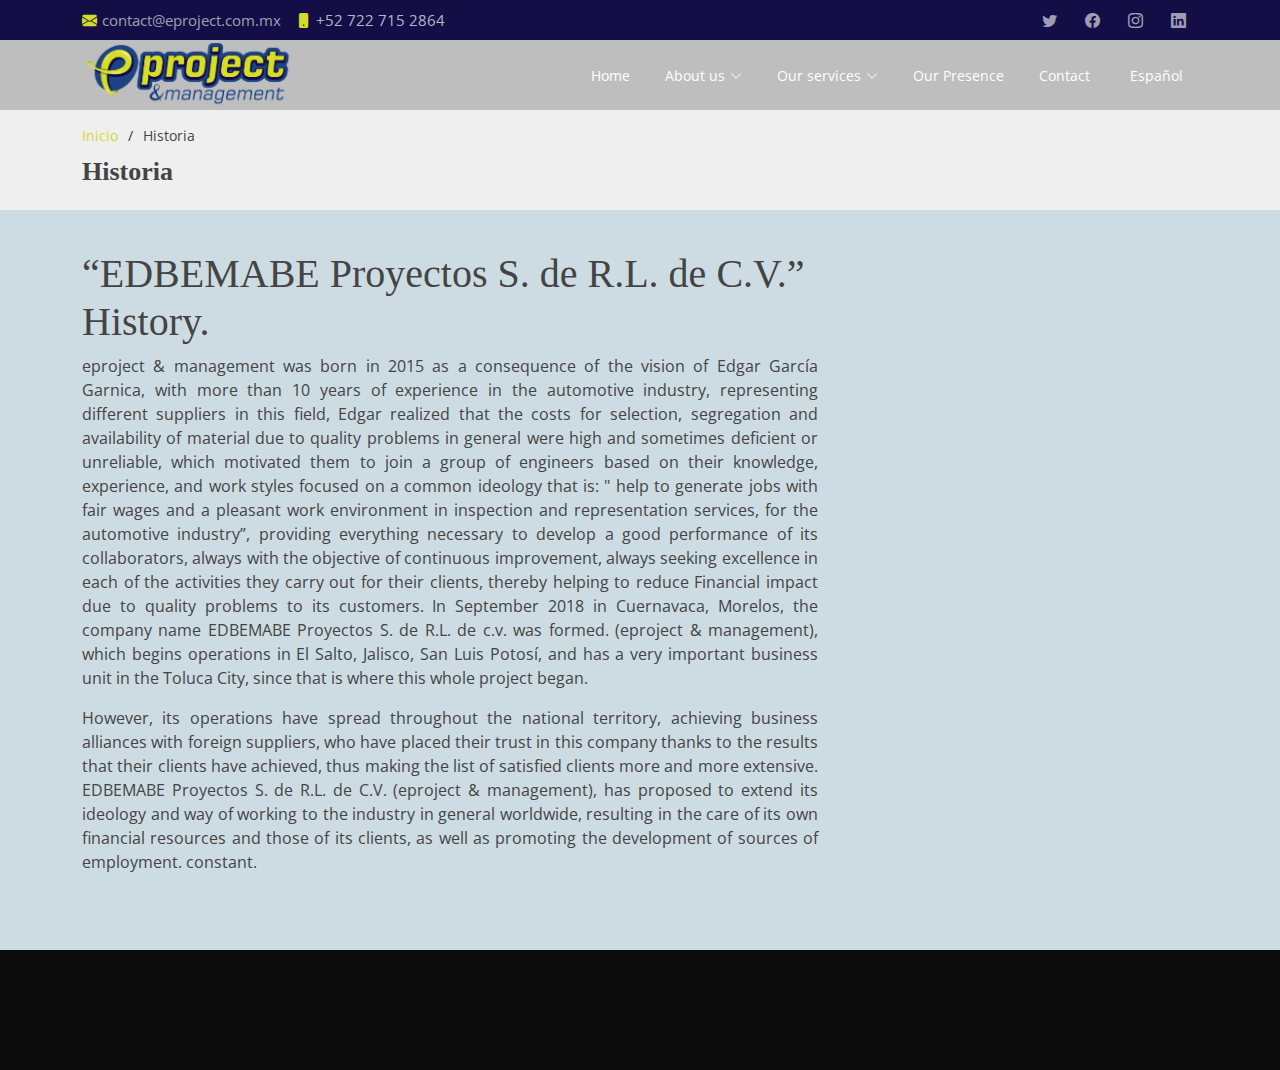
<file: en/historia.html>
<!DOCTYPE html>
<html lang="en">

<head>
  <meta charset="utf-8">
  <meta content="width=device-width, initial-scale=1.0" name="viewport">

  <title>eproject&management | History</title>
  <meta content="" name="description">
  <meta content="" name="keywords">

  
  <link href="../assets/img/favicon.png" rel="icon">
  <link href="../assets/img/apple-touch-icon.png" rel="apple-touch-icon">

  <link href="https://fonts.googleapis.com/css?family=Open+Sans:300,300i,400,400i,600,600i,700,700i|Raleway:300,300i,400,400i,500,500i,600,600i,700,700i|Poppins:300,300i,400,400i,500,500i,600,600i,700,700i" rel="stylesheet">

  <link href="../assets/vendor/aos/aos.css" rel="stylesheet">
  <link href="../assets/vendor/bootstrap/css/bootstrap.min.css" rel="stylesheet">
  <link href="../assets/vendor/bootstrap-icons/bootstrap-icons.css" rel="stylesheet">
  <link href="../assets/vendor/boxicons/css/boxicons.min.css" rel="stylesheet">
  <link href="../assets/vendor/glightbox/css/glightbox.min.css" rel="stylesheet">
  <link href="../assets/vendor/swiper/swiper-bundle.min.css" rel="stylesheet">
  
  <link rel="stylesheet" href="https://cdnjs.cloudflare.com/ajax/libs/font-awesome/6.1.1/css/all.min.css" integrity="sha512-KfkfwYDsLkIlwQp6LFnl8zNdLGxu9YAA1QvwINks4PhcElQSvqcyVLLD9aMhXd13uQjoXtEKNosOWaZqXgel0g==" crossorigin="anonymous" referrerpolicy="no-referrer" />
 
  <link href="../assets/css/style.css" rel="stylesheet">

</head>

<body>

 <section id="topbar" class="d-flex align-items-center">
    <div class="container d-flex justify-content-center justify-content-md-between">
      <div class="contact-info d-flex align-items-center">
        <i class="bi bi-envelope-fill"></i><a href="mailto:contact@eproject.com.mx">contact@eproject.com.mx</a>
        <i class="bi bi-phone-fill phone-icon"></i> +52 722 715 2864
      </div>
      <div class="social-links d-none d-md-block">
        <a href="#" class="twitter"><i class="bi bi-twitter"></i></a>
        <a href="#" class="facebook"><i class="bi bi-facebook"></i></a>
        <a href="#" class="instagram"><i class="bi bi-instagram"></i></a>
        <a href="#" class="linkedin"><i class="bi bi-linkedin"></i></i></a>
      </div>
    </div>
  </section>

  <header id="header" class="d-flex align-items-center">
    <div class="container d-flex align-items-center justify-content-between">

      <a href="index.html" class="logo"><img src="../assets/img/eproject.png" alt="" class="img-fluid"></a>

      <nav id="navbar" class="navbar">
        <ul>
          <li><a class="nav-link scrollto" href="index.html#">Home</a></li>
          <li class="dropdown"><a href="index.html#mv"><span>About us</span> <i class="bi bi-chevron-down"></i></a>
            <ul>
              <li><a href="historia.html">History</a></li>
              <li><a href="mission.html">Mission</a></li>
              <li><a href="view.html">View</a></li>
              
            </ul>
          </li>
          <li class="dropdown"><a href="index.html#servicio"><span>Our services</span> <i class="bi bi-chevron-down"></i></a>
            <ul>
              <li><a href="index.html#servicio">On-site representation</a></li>
              <li><a href="index.html#inspección">Parts inspection</a></li>
            </ul>
          </li>
          <li><a class="nav-link scrollto " href="index.html#presencia">Our Presence</a></li>          
          <li><a class="nav-link scrollto" href="index.html#contact">Contact</a></li>
          <li><a class="nav-link scrollto" href="../index.html"> <i class="fa-solid fa-globe "></i> Español</a></li>
        </ul>
        <i class="bi bi-list mobile-nav-toggle"></i>
      </nav>

    </div>
  </header>

  <main id="main">

    <section id="breadcrumbs" class="breadcrumbs">
      <div class="container">

        <ol>
          <li><a href="index.html">Inicio</a></li>
          <li>Historia</li>
        </ol>
        <h2>Historia</h2>

      </div>
    </section>

    
    <section id="portfolio-details" class="portfolio-details">
      <div class="container">

        <div class="row gy-4">

          <div class="col-lg-8">
            <h1>“EDBEMABE Proyectos S. de R.L. de C.V.” History.</h1>
            <p align="justify">
              eproject & management was born in 2015 as a consequence of the vision of Edgar García Garnica, with more than 10 years of experience in the automotive industry, representing different suppliers in this field, Edgar realized that the costs for selection, segregation and availability of material due to quality problems in general were high and sometimes deficient or unreliable, which motivated them to join a group of engineers based on their knowledge, experience, and work styles focused on a common ideology that is: " help to generate jobs with fair wages and a pleasant work environment in inspection and representation services, for the automotive industry”, providing everything necessary to develop a good performance of its collaborators, always with the objective of continuous improvement, always seeking excellence in each of the activities they carry out for their clients, thereby helping to reduce Financial impact due to quality problems to its customers.
In September 2018 in Cuernavaca, Morelos, the company name EDBEMABE Proyectos S. de R.L. de c.v. was formed. (eproject & management), which begins operations in El Salto, Jalisco, San Luis Potosí, and has a very important business unit in the Toluca City, since that is where this whole project began.

            </p>
            <p align="justify">
              However, its operations have spread throughout the national territory, achieving business alliances with foreign suppliers, who have placed their trust in this company thanks to the results that their clients have achieved, thus making the list of satisfied clients more and more extensive.
EDBEMABE Proyectos S. de R.L. de C.V. (eproject & management), has proposed to extend its ideology and way of working to the industry in general worldwide, resulting in the care of its own financial resources and those of its clients, as well as promoting the development of sources of employment. constant.


            </p>
          </div>

          <div class="col-lg-4">
            
          </div>

        </div>

      </div>
    </section>

  </main>

 
  <footer id="footer">
    <div class="footer-top">
      <div class="container">
        
      </div>
    </div>
  </footer>

  <a href="#" class="back-to-top d-flex align-items-center justify-content-center"><i class="bi bi-arrow-up-short"></i></a>
  <div id="preloader"></div>

 
  <script src="../assets/vendor/aos/aos.js"></script>
  <script src="../assets/vendor/bootstrap/js/bootstrap.bundle.min.js"></script>
  <script src="../assets/vendor/glightbox/js/glightbox.min.js"></script>
  <script src="../assets/vendor/isotope-layout/isotope.pkgd.min.js"></script>
  <script src="../assets/vendor/swiper/swiper-bundle.min.js"></script>
  <script src="../assets/vendor/php-email-form/validate.js"></script>

  
  <script src="../assets/js/main.js"></script>

</body>

</html>
</file>
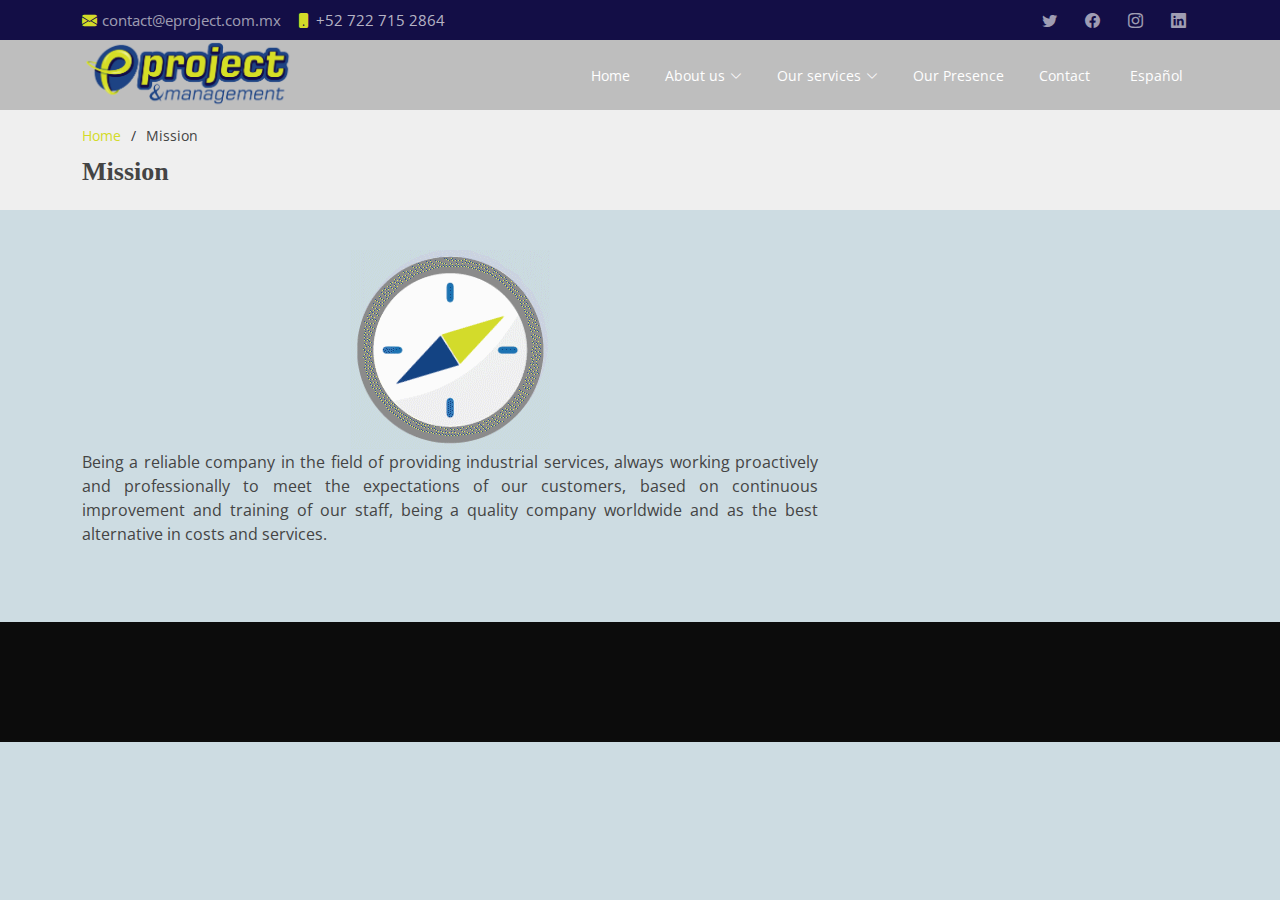
<file: en/mission.html>
<!DOCTYPE html>
<html lang="en">

<head>
  <meta charset="utf-8">
  <meta content="width=device-width, initial-scale=1.0" name="viewport">

  <title>eproject&management | Misión</title>
  <meta content="" name="description">
  <meta content="" name="keywords">

  
  <link href="../assets/img/favicon.png" rel="icon">
  <link href="../assets/img/apple-touch-icon.png" rel="apple-touch-icon">

 
  <link href="https://fonts.googleapis.com/css?family=Open+Sans:300,300i,400,400i,600,600i,700,700i|Raleway:300,300i,400,400i,500,500i,600,600i,700,700i|Poppins:300,300i,400,400i,500,500i,600,600i,700,700i" rel="stylesheet">
  <link rel="stylesheet" href="https://cdnjs.cloudflare.com/ajax/libs/font-awesome/6.1.1/css/all.min.css" integrity="sha512-KfkfwYDsLkIlwQp6LFnl8zNdLGxu9YAA1QvwINks4PhcElQSvqcyVLLD9aMhXd13uQjoXtEKNosOWaZqXgel0g==" crossorigin="anonymous" referrerpolicy="no-referrer" />

  <link href="../assets/vendor/aos/aos.css" rel="stylesheet">
  <link href="../assets/vendor/bootstrap/css/bootstrap.min.css" rel="stylesheet">
  <link href="../assets/vendor/bootstrap-icons/bootstrap-icons.css" rel="stylesheet">
  <link href="../assets/vendor/boxicons/css/boxicons.min.css" rel="stylesheet">
  <link href="../assets/vendor/glightbox/css/glightbox.min.css" rel="stylesheet">
  <link href="../assets/vendor/swiper/swiper-bundle.min.css" rel="stylesheet">


  <link href="../assets/css/style.css" rel="stylesheet">


</head>

<body>


 <section id="topbar" class="d-flex align-items-center">
    <div class="container d-flex justify-content-center justify-content-md-between">
      <div class="contact-info d-flex align-items-center">
        <i class="bi bi-envelope-fill"></i><a href="mailto:contact@eproject.com.mx">contact@eproject.com.mx</a>
        <i class="bi bi-phone-fill phone-icon"></i> +52 722 715 2864
      </div>
      <div class="social-links d-none d-md-block">
        <a href="#" class="twitter"><i class="bi bi-twitter"></i></a>
        <a href="#" class="facebook"><i class="bi bi-facebook"></i></a>
        <a href="#" class="instagram"><i class="bi bi-instagram"></i></a>
        <a href="#" class="linkedin"><i class="bi bi-linkedin"></i></i></a>
      </div>
    </div>
  </section>

  
  <header id="header" class="d-flex align-items-center">
    <div class="container d-flex align-items-center justify-content-between">

      <a href="index.html" class="logo"><img src="../assets/img/eproject.png" alt="" class="img-fluid"></a>

      <nav id="navbar" class="navbar">
        <ul>
          <li><a class="nav-link scrollto" href="index.html#">Home</a></li>
          <li class="dropdown"><a href="index.html#mv"><span>About us</span> <i class="bi bi-chevron-down"></i></a>
            <ul>
              <li><a href="historia.html">History</a></li>
              <li><a href="mission.html">Mission</a></li>
              <li><a href="view.html">View</a></li>
              
            </ul>
          </li>
          <li class="dropdown"><a href="index.html#servicio"><span>Our services</span> <i class="bi bi-chevron-down"></i></a>
            <ul>
              <li><a href="index.html#servicio">On-site representation</a></li>
              <li><a href="index.html#inspección">Parts inspection</a></li>
            </ul>
          </li>
          <li><a class="nav-link scrollto " href="index.html#presencia">Our Presence</a></li>          
          <li><a class="nav-link scrollto" href="index.html#contact">Contact</a></li>
          <li><a class="nav-link scrollto" href="../index.html"> <i class="fa-solid fa-globe "></i> Español</a></li>
        </ul>
        <i class="bi bi-list mobile-nav-toggle"></i>
      </nav>

    </div>
  </header>

  <main id="main">

  
    <section id="breadcrumbs" class="breadcrumbs">
      <div class="container">

        <ol>
          <li><a href="index.html">Home</a></li>
          <li>Mission</li>
        </ol>
        <h2>Mission</h2>

      </div>
    </section>

    <section id="portfolio-details" class="portfolio-details">
      <div class="container">

        <div class="row gy-4">

          <div class="col-lg-8" align="center">
            <img src="../assets/img/galeria/brujula.gif" alt="">
            <p align="justify">
              Being a reliable company in the field of providing industrial
              services, always working proactively and professionally to meet
              the expectations of our customers, based on continuous
              improvement and training of our staff, being a quality company
              worldwide and as the best alternative in costs and services.

            </p>
          </div>

          <div class="col-lg-4">
            
          </div>

        </div>

      </div>
    </section>

  </main>

  <footer id="footer">
    <div class="footer-top">
      <div class="container">
        
      </div>
    </div>
  </footer>

  <a href="#" class="back-to-top d-flex align-items-center justify-content-center"><i class="bi bi-arrow-up-short"></i></a>
  <div id="preloader"></div>

  
  <script src="../assets/vendor/aos/aos.js"></script>
  <script src="../assets/vendor/bootstrap/js/bootstrap.bundle.min.js"></script>
  <script src="../assets/vendor/glightbox/js/glightbox.min.js"></script>
  <script src="../assets/vendor/isotope-layout/isotope.pkgd.min.js"></script>
  <script src="../assets/vendor/swiper/swiper-bundle.min.js"></script>
  <script src="../assets/vendor/php-email-form/validate.js"></script>

  
  <script src="../assets/js/main.js"></script>

</body>

</html>
</file>
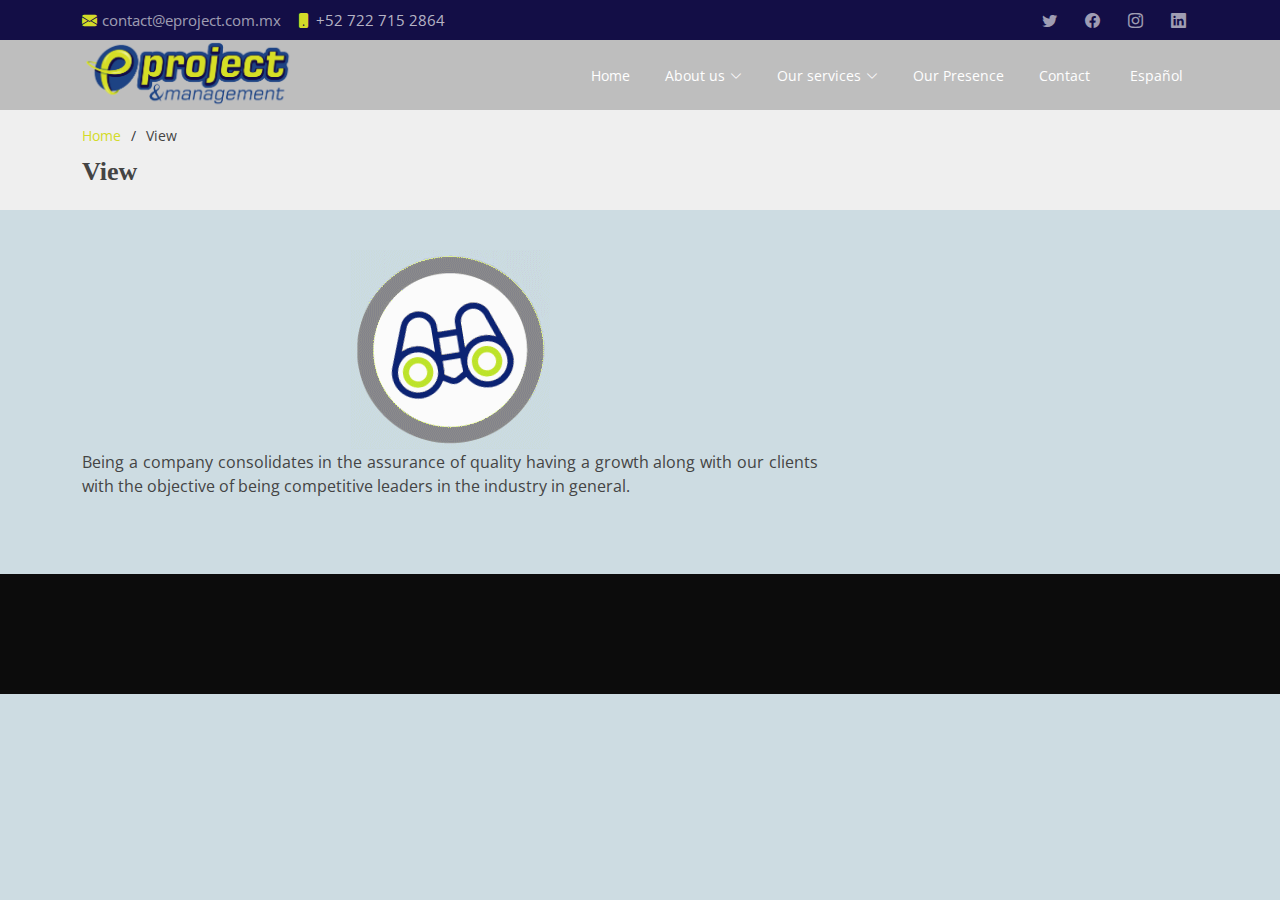
<file: en/view.html>
<!DOCTYPE html>
<html lang="en">

<head>
  <meta charset="utf-8">
  <meta content="width=device-width, initial-scale=1.0" name="viewport">

  <title>eproject&management | Misión</title>
  <meta content="" name="description">
  <meta content="" name="keywords">

  
  <link href="../assets/img/favicon.png" rel="icon">
  <link href="../assets/img/apple-touch-icon.png" rel="apple-touch-icon">

 
  <link href="https://fonts.googleapis.com/css?family=Open+Sans:300,300i,400,400i,600,600i,700,700i|Raleway:300,300i,400,400i,500,500i,600,600i,700,700i|Poppins:300,300i,400,400i,500,500i,600,600i,700,700i" rel="stylesheet">
  <link rel="stylesheet" href="https://cdnjs.cloudflare.com/ajax/libs/font-awesome/6.1.1/css/all.min.css" integrity="sha512-KfkfwYDsLkIlwQp6LFnl8zNdLGxu9YAA1QvwINks4PhcElQSvqcyVLLD9aMhXd13uQjoXtEKNosOWaZqXgel0g==" crossorigin="anonymous" referrerpolicy="no-referrer" />

  <link href="../assets/vendor/aos/aos.css" rel="stylesheet">
  <link href="../assets/vendor/bootstrap/css/bootstrap.min.css" rel="stylesheet">
  <link href="../assets/vendor/bootstrap-icons/bootstrap-icons.css" rel="stylesheet">
  <link href="../assets/vendor/boxicons/css/boxicons.min.css" rel="stylesheet">
  <link href="../assets/vendor/glightbox/css/glightbox.min.css" rel="stylesheet">
  <link href="../assets/vendor/swiper/swiper-bundle.min.css" rel="stylesheet">


  <link href="../assets/css/style.css" rel="stylesheet">


</head>

<body>


 <section id="topbar" class="d-flex align-items-center">
    <div class="container d-flex justify-content-center justify-content-md-between">
      <div class="contact-info d-flex align-items-center">
        <i class="bi bi-envelope-fill"></i><a href="mailto:contact@eproject.com.mx">contact@eproject.com.mx</a>
        <i class="bi bi-phone-fill phone-icon"></i> +52 722 715 2864
      </div>
      <div class="social-links d-none d-md-block">
        <a href="#" class="twitter"><i class="bi bi-twitter"></i></a>
        <a href="#" class="facebook"><i class="bi bi-facebook"></i></a>
        <a href="#" class="instagram"><i class="bi bi-instagram"></i></a>
        <a href="#" class="linkedin"><i class="bi bi-linkedin"></i></i></a>
      </div>
    </div>
  </section>

  
  <header id="header" class="d-flex align-items-center">
    <div class="container d-flex align-items-center justify-content-between">

      <a href="index.html" class="logo"><img src="../assets/img/eproject.png" alt="" class="img-fluid"></a>

      <nav id="navbar" class="navbar">
        <ul>
          <li><a class="nav-link scrollto" href="index.html#">Home</a></li>
          <li class="dropdown"><a href="index.html#mv"><span>About us</span> <i class="bi bi-chevron-down"></i></a>
            <ul>
              <li><a href="historia.html">History</a></li>
              <li><a href="mission.html">Mission</a></li>
              <li><a href="view.html">View</a></li>
              
            </ul>
          </li>
          <li class="dropdown"><a href="index.html#servicio"><span>Our services</span> <i class="bi bi-chevron-down"></i></a>
            <ul>
              <li><a href="index.html#servicio">On-site representation</a></li>
              <li><a href="index.html#inspección">Parts inspection</a></li>
            </ul>
          </li>
          <li><a class="nav-link scrollto " href="index.html#presencia">Our Presence</a></li>          
          <li><a class="nav-link scrollto" href="index.html#contact">Contact</a></li>
          <li><a class="nav-link scrollto" href="../index.html"> <i class="fa-solid fa-globe "></i> Español</a></li>
        </ul>
        <i class="bi bi-list mobile-nav-toggle"></i>
      </nav>

    </div>
  </header>

  <main id="main">

  
    <section id="breadcrumbs" class="breadcrumbs">
      <div class="container">

        <ol>
          <li><a href="index.html">Home</a></li>
          <li>View</li>
        </ol>
        <h2>View</h2>

      </div>
    </section>

    <section id="portfolio-details" class="portfolio-details">
      <div class="container">

        <div class="row gy-4">

          <div class="col-lg-8" align="center">
            <img src="../assets/img/galeria/binoculares 2.gif" alt="">
            <p align="justify">
              Being a company consolidates in the assurance of quality
              having a growth along with our clients with the objective of being
              competitive leaders in the industry in general.

            </p>
          </div>

          <div class="col-lg-4">
            
          </div>

        </div>

      </div>
    </section>

  </main>

  <footer id="footer">
    <div class="footer-top">
      <div class="container">
        
      </div>
    </div>
  </footer>

  <a href="#" class="back-to-top d-flex align-items-center justify-content-center"><i class="bi bi-arrow-up-short"></i></a>
  <div id="preloader"></div>

  
  <script src="../assets/vendor/aos/aos.js"></script>
  <script src="../assets/vendor/bootstrap/js/bootstrap.bundle.min.js"></script>
  <script src="../assets/vendor/glightbox/js/glightbox.min.js"></script>
  <script src="../assets/vendor/isotope-layout/isotope.pkgd.min.js"></script>
  <script src="../assets/vendor/swiper/swiper-bundle.min.js"></script>
  <script src="../assets/vendor/php-email-form/validate.js"></script>

  
  <script src="../assets/js/main.js"></script>

</body>

</html>
</file>
<file: assets/css/style.css>
/**
* Template Name: Day - v4.7.0
* Template URL: https://bootstrapmade.com/day-multipurpose-html-template-for-free/
* Author: BootstrapMade.com
* License: https://bootstrapmade.com/license/
*/

/*--------------------------------------------------------------
# General
--------------------------------------------------------------*/
@font-face {
  font-family: 'eurostile';
  src: url('../font/eurostile\ font/EurostileExtended.ttf');
}
body {
  font-family: "Open Sans", sans-serif;
  color: #444444;
  background: #cddce2;
}


a {
  color: #d3db28;
  text-decoration: none;
}

a:hover {
  color: #d3db28;
  text-decoration: none;
}

h1, h2, h3, h4, h5, h6 {
  font-family: "eurostile";
}

/*--------------------------------------------------------------
# Back to top button
--------------------------------------------------------------*/
.back-to-top {
  position: fixed;
  visibility: hidden;
  opacity: 0;
  right: 15px;
  bottom: 15px;
  z-index: 996;
  background: #130e46;
  width: 40px;
  height: 40px;
  transition: all 0.4s;
}
.back-to-top i {
  font-size: 28px;
  color: #fff;
  line-height: 0;
}
.back-to-top:hover {
  background: #d3db28;
  color: #fff;
}
.back-to-top.active {
  visibility: visible;
  opacity: 1;
}

/*--------------------------------------------------------------
# Preloader
--------------------------------------------------------------*/
#preloader {
  position: fixed;
  top: 0;
  left: 0;
  right: 0;
  bottom: 0;
  z-index: 9999;
  overflow: hidden;
  background: #fff;
}

#preloader:before {
  content: "";
  position: fixed;
  top: calc(50% - 30px);
  left: calc(50% - 30px);
  border: 6px solid #d3db28;
  border-top-color: #efefef;
  border-radius: 50%;
  width: 60px;
  height: 60px;
  -webkit-animation: animate-preloader 1s linear infinite;
  animation: animate-preloader 1s linear infinite;
}

@-webkit-keyframes animate-preloader {
  0% {
    transform: rotate(0deg);
  }
  100% {
    transform: rotate(360deg);
  }
}

@keyframes animate-preloader {
  0% {
    transform: rotate(0deg);
  }
  100% {
    transform: rotate(360deg);
  }
}
/*--------------------------------------------------------------
# Disable aos animation delay on mobile devices
--------------------------------------------------------------*/
@media screen and (max-width: 768px) {
  [data-aos-delay] {
    transition-delay: 0 !important;
  }
}
/*--------------------------------------------------------------
# Top Bar
--------------------------------------------------------------*/
#topbar {
  background: #130e46;
  font-size: 15px;
  height: 40px;
  padding: 0;
  color: rgba(255, 255, 255, 0.7);
}
#topbar .contact-info a {
  line-height: 0;
  color: rgba(255, 255, 255, 0.6);
  transition: 0.3s;
}
#topbar .contact-info a:hover {
  color: #fff;
}
#topbar .contact-info i {
  color: #d3db28;
  line-height: 0;
  margin-right: 5px;
}
#topbar .contact-info .phone-icon {
  margin-left: 15px;
}
#topbar .social-links a {
  color: rgba(255, 255, 255, 0.6);
  padding: 4px 12px;
  display: inline-block;
  line-height: 1px;
  transition: 0.3s;
}
#topbar .social-links a:hover {
  color: #fff;
}

/*--------------------------------------------------------------
# Header
--------------------------------------------------------------*/
#header {
  background: #bebebe;
  transition: all 0.5s;
  z-index: 997;
  height: 70px;
}
#header.fixed-top {
  background: #bebebe;
}
#header .logo {
  font-size: 30px;
  margin: 0;
  padding: 0;
  line-height: 1;
  font-weight: 700;
  letter-spacing: 2px;
  text-transform: uppercase;
}
#header .logo a {
  color: #fff;
}
#header .logo img {
  max-height: 70px;
}

.scrolled-offset {
  margin-top: 70px;
}

/*--------------------------------------------------------------
# Navigation Menu
--------------------------------------------------------------*/
/**
* Desktop Navigation 
*/
.navbar {
  padding: 0;
}
.navbar ul {
  margin: 0;
  padding: 0;
  display: flex;
  list-style: none;
  align-items: center;
}
.navbar li {
  position: relative;
}
.navbar > ul > li {
  margin-left: 5px;
}
.navbar a, .navbar a:focus {
  display: flex;
  align-items: center;
  justify-content: space-between;
  padding: 25px 15px 24px 15px;
  font-size: 14px;
  color: #fff;
  white-space: nowrap;
  transition: 0.3s;
}
.navbar a i, .navbar a:focus i {
  font-size: 12px;
  line-height: 0;
  margin-left: 5px;
}
.navbar a:hover, .navbar .active, .navbar .active:focus, .navbar li:hover > a {
  background: #134383;
}
.navbar .dropdown ul {
  display: block;
  position: absolute;
  left: 0;
  top: calc(100% + 30px);
  margin: 0;
  padding: 10px 0;
  z-index: 99;
  opacity: 0;
  visibility: hidden;
  background: #fff;
  box-shadow: 0px 0px 30px rgba(127, 137, 161, 0.25);
  transition: 0.3s;
}
.navbar .dropdown ul li {
  min-width: 200px;
}
.navbar .dropdown ul a {
  padding: 10px 20px;
  color: #191919;
}
.navbar .dropdown ul a i {
  font-size: 12px;
}
.navbar .dropdown ul a:hover, .navbar .dropdown ul .active:hover, .navbar .dropdown ul li:hover > a {
  color: #fff;
}
.navbar .dropdown:hover > ul {
  opacity: 1;
  top: 100%;
  visibility: visible;
}
.navbar .dropdown .dropdown ul {
  top: 0;
  left: calc(100% - 30px);
  visibility: hidden;
}
.navbar .dropdown .dropdown:hover > ul {
  opacity: 1;
  top: 0;
  left: 100%;
  visibility: visible;
}
@media (max-width: 1366px) {
  .navbar .dropdown .dropdown ul {
    left: -90%;
  }
  .navbar .dropdown .dropdown:hover > ul {
    left: -100%;
  }
}

/**
* Mobile Navigation 
*/
.mobile-nav-toggle {
  color: #fff;
  font-size: 28px;
  cursor: pointer;
  display: none;
  line-height: 0;
  transition: 0.5s;
}
.mobile-nav-toggle.bi-x {
  color: #cc1616;
}

@media (max-width: 991px) {
  .mobile-nav-toggle {
    display: block;
  }

  .navbar ul {
    display: none;
  }
}
.navbar-mobile {
  position: fixed;
  overflow: hidden;
  top: 0;
  right: 0;
  left: 0;
  bottom: 0;
  background: rgba(0, 0, 0, 0.9);
  transition: 0.3s;
  z-index: 999;
}
.navbar-mobile .mobile-nav-toggle {
  position: absolute;
  top: 15px;
  right: 15px;
}
.navbar-mobile ul {
  display: block;
  position: absolute;
  top: 55px;
  right: 15px;
  bottom: 15px;
  left: 15px;
  padding: 10px 0;
  background-color: #fff;
  overflow-y: auto;
  transition: 0.3s;
}
.navbar-mobile a, .navbar-mobile a:focus {
  padding: 10px 20px;
  font-size: 15px;
  color: #191919;
}
.navbar-mobile a:hover, .navbar-mobile .active, .navbar-mobile li:hover > a {
  color: #cc1616;
  background: none;
}
.navbar-mobile .getstarted, .navbar-mobile .getstarted:focus {
  margin: 15px;
}
.navbar-mobile .dropdown ul {
  position: static;
  display: none;
  margin: 10px 20px;
  padding: 10px 0;
  z-index: 99;
  opacity: 1;
  visibility: visible;
  background: #fff;
  box-shadow: 0px 0px 30px rgba(127, 137, 161, 0.25);
}
.navbar-mobile .dropdown ul li {
  min-width: 200px;
}
.navbar-mobile .dropdown ul a {
  padding: 10px 20px;
}
.navbar-mobile .dropdown ul a i {
  font-size: 12px;
}
.navbar-mobile .dropdown ul a:hover, .navbar-mobile .dropdown ul .active:hover, .navbar-mobile .dropdown ul li:hover > a {
  color: #cc1616;
}
.navbar-mobile .dropdown > .dropdown-active {
  display: block;
}

/*--------------------------------------------------------------
# Hero Section
--------------------------------------------------------------*/
#hero {
  width: 100%;
  height: calc(100vh - 110px);
  background: url("../img/galeria/carrousel_01.jpg") top center;
  background-size: cover;
  position: relative;
}
#hero:before {
  content: "";
  background: rgba(0, 0, 0, 0.5);
  position: absolute;
  bottom: 0;
  top: 0;
  left: 0;
  right: 0;
}
#hero h1 {
  
  margin: 0 0 10px 0;
  font-size: 48px;
  font-weight: 700;
  line-height: 56px;
  text-transform: uppercase;
  color: #d3db28;
}
#hero h2 {
  color: #eee;
  margin-bottom: 30px;
  font-size: 24px;
  font-family: "eurostile"!important;
}
#hero .btn-get-started {
  font-family: "Raleway", sans-serif;
  text-transform: uppercase;
  font-weight: 500;
  font-size: 14px;
  letter-spacing: 0.5px;
  display: inline-block;
  padding: 10px 28px;
  transition: 0.5s;
  border: 2px solid #fff;
  color: #fff;
}
#hero .btn-get-started:hover {
  background: #cc1616;
  border-color: #cc1616;
}
@media (min-width: 1024px) {
  #hero {
    background-attachment: fixed;
  }
}
@media (max-width: 768px) {
  #hero {
    text-align: center;
  }
  #hero .container {
    padding-top: 40px;
  }
  #hero h1 {
    font-size: 28px;
    line-height: 36px;
  }
  #hero h2 {
    font-size: 18px;
    line-height: 24px;
    margin-bottom: 30px;
  }
}

/*--------------------------------------------------------------
# Sections General
--------------------------------------------------------------*/
section {
  padding: 60px 0;
  overflow: hidden;
}

.section-title {
  text-align: center;
  padding: 30px 0;
  position: relative;
}
.section-title h2 {
  font-size: 32px;
  font-weight: 700;
  text-transform: uppercase;
  margin-bottom: 20px;
  padding-bottom: 0;
  color: #191919;
  position: relative;
  z-index: 2;
}
.section-title span {
  position: absolute;
  top: 30px;
  color: #f4f4f4;
  left: 0;
  right: 0;
  z-index: 1;
  font-weight: 700;
  font-size: 52px;
  text-transform: uppercase;
  line-height: 0;
}
.section-title p {
  margin-bottom: 0;
  position: relative;
  z-index: 2;
}
@media (max-width: 575px) {
  .section-title h2 {
    font-size: 28px;
    margin-bottom: 15px;
  }
  .section-title span {
    font-size: 38px;
  }
}

/*--------------------------------------------------------------
# About
--------------------------------------------------------------*/
.about .content h3 {
  font-weight: 600;
  font-size: 26px;
}
.about .content ul {
  list-style: none;
  padding: 0;
}
.about .content ul li {
  padding-bottom: 10px;
}
.about .content ul i {
  font-size: 20px;
  padding-right: 4px;
  color: #cc1616;
}
.about .content p:last-child {
  margin-bottom: 0;
}

/*--------------------------------------------------------------
# Why Us
--------------------------------------------------------------*/
.why-us {
  padding-top: 10px;
}
.why-us .box {
  padding: 50px 30px;
  box-shadow: 0px 2px 15px rgba(0, 0, 0, 0.1);
  transition: all ease-in-out 0.3s;
}
.why-us .box span {
  display: block;
  font-size: 28px;
  font-weight: 700;
  color: #ed5b5b;
}
.why-us .box h4 {
  font-size: 24px;
  font-weight: 600;
  padding: 0;
  margin: 20px 0;
  color: #191919;
}
.why-us .box p {
  color: #aaaaaa;
  font-size: 15px;
  margin: 0;
  padding: 0;
}
.why-us .box:hover {
  background: #cc1616;
  padding: 30px 30px 70px 30px;
  box-shadow: 10px 15px 30px rgba(0, 0, 0, 0.18);
}
.why-us .box:hover span, .why-us .box:hover h4, .why-us .box:hover p {
  color: #fff;
}

/*--------------------------------------------------------------
# Clients
--------------------------------------------------------------*/
.clients {
  background: #f2f2f2;
  padding: 15px 0;
  text-align: center;
}
.clients img {
  width: 50%;
  filter: grayscale(100);
  transition: all 0.4s ease-in-out;
  display: inline-block;
  padding: 15px 0;
}
.clients img:hover {
  filter: none;
  transform: scale(1.2);
}
@media (max-width: 768px) {
  .clients img {
    width: 40%;
  }
}

/*--------------------------------------------------------------
# Services
--------------------------------------------------------------*/
.services .icon-box {
  text-align: center;
  padding: 80px 20px;
  transition: all ease-in-out 0.3s;
  box-shadow: 0px 2px 15px rgba(0, 0, 0, 0.1);
}
.services .icon-box .icon {
  margin: 0 auto;
  width: 64px;
  height: 64px;
  background: #cc1616;
  transition: all 0.3s ease-out 0s;
  display: flex;
  align-items: center;
  justify-content: center;
  margin-bottom: 20px;
  transform-style: preserve-3d;
}
.services .icon-box .icon i {
  color: #fff;
  font-size: 28px;
}
.services .icon-box .icon::before {
  position: absolute;
  content: "";
  left: -8px;
  top: -8px;
  height: 100%;
  width: 100%;
  background: #fce5e5;
  transition: all 0.3s ease-out 0s;
  transform: translateZ(-1px);
}
.services .icon-box h4 {
  font-weight: 700;
  margin-bottom: 15px;
  font-size: 24px;
}
.services .icon-box h4 a {
  color: #191919;
}
.services .icon-box p {
  line-height: 24px;
  font-size: 14px;
  margin-bottom: 0;
}
.services .icon-box:hover {
  background: #cc1616;
  border-color: #cc1616;
  padding: 70px 20px 90px 20px;
}
.services .icon-box:hover .icon {
  background: #fff;
}
.services .icon-box:hover .icon i {
  color: #cc1616;
}
.services .icon-box:hover .icon::before {
  background: #e82d2d;
}
.services .icon-box:hover h4 a, .services .icon-box:hover p {
  color: #fff;
}

/*--------------------------------------------------------------
# Cta
--------------------------------------------------------------*/
.cta {
  background: linear-gradient(rgba(2, 2, 2, 0.5), rgba(0, 0, 0, 0.5)), url("../img/cta-bg.jpg") fixed center center;
  background-size: cover;
  padding: 120px 0;
}
.cta h3 {
  color: #fff;
  font-size: 28px;
  font-weight: 700;
}
.cta p {
  color: #fff;
}
.cta .cta-btn {
  font-family: "Raleway", sans-serif;
  text-transform: uppercase;
  font-weight: 500;
  font-size: 14px;
  letter-spacing: 1px;
  display: inline-block;
  padding: 10px 28px;
  transition: 0.5s;
  margin-top: 10px;
  border: 2px solid #fff;
  color: #fff;
}
.cta .cta-btn:hover {
  background: #cc1616;
  border: 2px solid #cc1616;
}

/*--------------------------------------------------------------
# Portfolio
--------------------------------------------------------------*/
.portfolio #portfolio-flters {
  padding: 0;
  margin: 0 auto 25px auto;
  list-style: none;
  text-align: center;
  border-radius: 50px;
}
.portfolio #portfolio-flters li {
  cursor: pointer;
  display: inline-block;
  padding: 10px 15px;
  font-size: 15px;
  font-weight: 500;
  line-height: 1;
  text-transform: uppercase;
  color: #444444;
  margin-bottom: 5px;
  transition: all 0.3s ease-in-out;
  font-family: "Poppins", sans-serif;
}
.portfolio #portfolio-flters li:hover, .portfolio #portfolio-flters li.filter-active {
  color: #e82d2d;
}
.portfolio #portfolio-flters li:last-child {
  margin-right: 0;
}
.portfolio .portfolio-item {
  margin-bottom: 30px;
}
.portfolio .portfolio-item .portfolio-info {
  opacity: 0;
  position: absolute;
  left: 30px;
  right: 30px;
  bottom: 0;
  z-index: 3;
  transition: all ease-in-out 0.3s;
  background: rgba(255, 255, 255, 0.9);
  padding: 15px;
}
.portfolio .portfolio-item .portfolio-info h4 {
  font-size: 18px;
  color: #fff;
  font-weight: 600;
  color: #191919;
}
.portfolio .portfolio-item .portfolio-info p {
  color: #4c4c4c;
  font-size: 14px;
  margin-bottom: 0;
}
.portfolio .portfolio-item .portfolio-info .preview-link, .portfolio .portfolio-item .portfolio-info .details-link {
  position: absolute;
  right: 40px;
  font-size: 24px;
  top: calc(50% - 18px);
  color: #333333;
}
.portfolio .portfolio-item .portfolio-info .preview-link:hover, .portfolio .portfolio-item .portfolio-info .details-link:hover {
  color: #cc1616;
}
.portfolio .portfolio-item .portfolio-info .details-link {
  right: 10px;
}
.portfolio .portfolio-item .portfolio-links {
  opacity: 0;
  left: 0;
  right: 0;
  text-align: center;
  z-index: 3;
  position: absolute;
  transition: all ease-in-out 0.3s;
}
.portfolio .portfolio-item .portfolio-links a {
  color: #fff;
  margin: 0 2px;
  font-size: 28px;
  display: inline-block;
  transition: 0.3s;
}
.portfolio .portfolio-item .portfolio-links a:hover {
  color: #e82d2d;
}
.portfolio .portfolio-item:hover .portfolio-info {
  opacity: 1;
  bottom: 20px;
}

/*--------------------------------------------------------------
# Portfolio Details
--------------------------------------------------------------*/
.portfolio-details {
  padding-top: 40px;
}
.portfolio-details .portfolio-details-slider img {
  width: 100%;
}
.portfolio-details .portfolio-details-slider .swiper-pagination {
  margin-top: 20px;
  position: relative;
}
.portfolio-details .portfolio-details-slider .swiper-pagination .swiper-pagination-bullet {
  width: 12px;
  height: 12px;
  background-color: #fff;
  opacity: 1;
  border: 1px solid #cc1616;
}
.portfolio-details .portfolio-details-slider .swiper-pagination .swiper-pagination-bullet-active {
  background-color: #cc1616;
}
.portfolio-details .portfolio-info {
  padding: 30px;
  box-shadow: 0px 0 30px rgba(25, 25, 25, 0.08);
}
.portfolio-details .portfolio-info h3 {
  font-size: 22px;
  font-weight: 700;
  margin-bottom: 20px;
  padding-bottom: 20px;
  border-bottom: 1px solid #eee;
}
.portfolio-details .portfolio-info ul {
  list-style: none;
  padding: 0;
  font-size: 15px;
}
.portfolio-details .portfolio-info ul li + li {
  margin-top: 10px;
}
.portfolio-details .portfolio-description {
  padding-top: 30px;
}
.portfolio-details .portfolio-description h2 {
  font-size: 26px;
  font-weight: 700;
  margin-bottom: 20px;
}
.portfolio-details .portfolio-description p {
  padding: 0;
}

/*--------------------------------------------------------------
# Pricing
--------------------------------------------------------------*/
.pricing .box {
  padding: 20px;
  background: #f9f9f9;
  text-align: center;
  border-radius: 8px;
  position: relative;
  overflow: hidden;
}
.pricing .box h3 {
  font-weight: 400;
  padding: 15px;
  font-size: 18px;
  text-transform: uppercase;
  font-weight: 600;
  color: #191919;
}
.pricing .box h4 {
  font-size: 42px;
  color: #cc1616;
  font-weight: 500;
  font-family: "Open Sans", sans-serif;
  margin-bottom: 20px;
}
.pricing .box h4 sup {
  font-size: 20px;
  top: -15px;
  left: -3px;
}
.pricing .box h4 span {
  color: #bababa;
  font-size: 16px;
  font-weight: 300;
}
.pricing .box ul {
  padding: 0;
  list-style: none;
  color: #191919;
  text-align: center;
  line-height: 20px;
  font-size: 14px;
}
.pricing .box ul li {
  padding-bottom: 16px;
}
.pricing .box ul i {
  color: #cc1616;
  font-size: 18px;
  padding-right: 4px;
}
.pricing .box ul .na {
  color: #ccc;
  text-decoration: line-through;
}
.pricing .box .btn-wrap {
  padding: 15px;
  text-align: center;
}
.pricing .box .btn-buy {
  background: #cc1616;
  display: inline-block;
  padding: 10px 40px;
  color: #fff;
  transition: none;
  font-size: 14px;
  font-weight: 400;
  font-family: "Raleway", sans-serif;
  font-weight: 600;
  transition: 0.3s;
}
.pricing .box .btn-buy:hover {
  background: #e82d2d;
}
.pricing .featured {
  background: #cc1616;
  box-shadow: none;
  color: #fff;
}
.pricing .featured h3, .pricing .featured h4, .pricing .featured ul, .pricing .featured ul li, .pricing .featured ul .na {
  color: #fff;
}
.pricing .featured h4 span {
  color: rgba(255, 255, 255, 0.58);
}
.pricing .featured .btn-wrap {
  padding: 15px;
  text-align: center;
}
.pricing .featured .btn-buy {
  background: rgba(255, 255, 255, 0.2);
}
.pricing .featured .btn-buy:hover {
  background: #fff;
  color: #cc1616;
}

/*--------------------------------------------------------------
# mv
--------------------------------------------------------------*/
.mv .member {
  text-align: center;
  margin-bottom: 20px;
  box-shadow: 0px 0px 12px 0px rgba(0, 0, 0, 0.1);
  padding: 30px 20px;
  background: #fff;
}
.mv .member img {
  max-width: 60%;
  border-radius: 50%;
  margin: 0 0 30px 0;
}
.mv .member h4 {
  font-weight: 700;
  margin-bottom: 2px;
  font-size: 18px;
}
.mv .member span {
  font-style: italic;
  display: block;
  font-size: 13px;
}
.mv .member p {
  padding-top: 10px;
  font-size: 14px;
}
.mv .member .social {
  margin-top: 15px;
}
.mv .member .social a {
  color: #919191;
  transition: 0.3s;
}
.mv .member .social a:hover {
  color: #cc1616;
}
.mv .member .social i {
  font-size: 18px;
  margin: 0 2px;
}

/*--------------------------------------------------------------
# Contact
--------------------------------------------------------------*/
.contact .info-box {
  color: #444444;
  text-align: center;
  box-shadow: 0 0 30px rgba(214, 215, 216, 0.6);
  padding: 20px 0 30px 0;
}
.contact .info-box i {
  font-size: 32px;
  color: #cc1616;
  border-radius: 50%;
  padding: 8px;
  border: 2px dotted #f5a0a0;
}
.contact .info-box h3 {
  font-size: 20px;
  color: #777777;
  font-weight: 700;
  margin: 10px 0;
}
.contact .info-box p {
  padding: 0;
  line-height: 24px;
  font-size: 14px;
  margin-bottom: 0;
}
.contact .php-email-form {
  box-shadow: 0 0 30px rgba(214, 215, 216, 0.6);
  padding: 30px;
}
.contact .php-email-form .error-message {
  display: none;
  color: #fff;
  background: #ed3c0d;
  text-align: left;
  padding: 15px;
  font-weight: 600;
}
.contact .php-email-form .error-message br + br {
  margin-top: 25px;
}
.contact .php-email-form .sent-message {
  display: none;
  color: #fff;
  background: #18d26e;
  text-align: center;
  padding: 15px;
  font-weight: 600;
}
.contact .php-email-form .loading {
  display: none;
  background: #fff;
  text-align: center;
  padding: 15px;
}
.contact .php-email-form .loading:before {
  content: "";
  display: inline-block;
  border-radius: 50%;
  width: 24px;
  height: 24px;
  margin: 0 10px -6px 0;
  border: 3px solid #18d26e;
  border-top-color: #eee;
  -webkit-animation: animate-loading 1s linear infinite;
  animation: animate-loading 1s linear infinite;
}
.contact .php-email-form input, .contact .php-email-form textarea {
  border-radius: 0;
  box-shadow: none;
  font-size: 14px;
}
.contact .php-email-form input::focus, .contact .php-email-form textarea::focus {
  background-color: #cc1616;
}
.contact .php-email-form input {
  padding: 10px 15px;
}
.contact .php-email-form textarea {
  padding: 12px 15px;
}
.contact .php-email-form button[type=submit] {
  background: #cc1616;
  border: 0;
  padding: 10px 24px;
  color: #fff;
  transition: 0.4s;
}
.contact .php-email-form button[type=submit]:hover {
  background: #e82d2d;
}
@-webkit-keyframes animate-loading {
  0% {
    transform: rotate(0deg);
  }
  100% {
    transform: rotate(360deg);
  }
}
@keyframes animate-loading {
  0% {
    transform: rotate(0deg);
  }
  100% {
    transform: rotate(360deg);
  }
}

/*--------------------------------------------------------------
# Breadcrumbs
--------------------------------------------------------------*/
.breadcrumbs {
  padding: 15px 0;
  background: #efefef;
}
.breadcrumbs h2 {
  font-size: 26px;
  font-weight: 600;
}
.breadcrumbs ol {
  display: flex;
  flex-wrap: wrap;
  list-style: none;
  padding: 0 0 10px 0;
  margin: 0;
  font-size: 14px;
}
.breadcrumbs ol li + li {
  padding-left: 10px;
}
.breadcrumbs ol li + li::before {
  display: inline-block;
  padding-right: 10px;
  color: #333333;
  content: "/";
}

/*--------------------------------------------------------------
# Footer
--------------------------------------------------------------*/
#footer {
  background: #0c0c0c;
  padding: 0 0 30px 0;
  color: #fff;
  font-size: 14px;
}
#footer .footer-top {
  padding: 60px 0 30px 0;
}
#footer .footer-top .footer-info {
  margin-bottom: 15px;
  background: #191919;
  color: #fff;
  border-top: 4px solid #cc1616;
  text-align: center;
  padding: 30px 20px;
}
#footer .footer-top .footer-info h3 {
  font-size: 36px;
  margin: 0 0 20px 0;
  padding: 2px 0 2px 0;
  line-height: 1;
  font-weight: 700;
}
#footer .footer-top .footer-info p {
  font-size: 14px;
  line-height: 24px;
  margin-bottom: 0;
  font-family: "Raleway", sans-serif;
}
#footer .footer-top .social-links a {
  font-size: 18px;
  display: inline-block;
  background: #262626;
  color: #fff;
  line-height: 1;
  padding: 8px 0;
  margin-right: 4px;
  border-radius: 50%;
  text-align: center;
  width: 36px;
  height: 36px;
  transition: 0.3s;
}
#footer .footer-top .social-links a:hover {
  background: #cc1616;
  color: #fff;
  text-decoration: none;
}
#footer .footer-top h4 {
  font-size: 16px;
  font-weight: 600;
  color: #fff;
  position: relative;
  padding-bottom: 12px;
}
#footer .footer-top .footer-links {
  margin-bottom: 30px;
}
#footer .footer-top .footer-links ul {
  list-style: none;
  padding: 0;
  margin: 0;
}
#footer .footer-top .footer-links ul i {
  padding-right: 2px;
  color: #ed5b5b;
  font-size: 18px;
  line-height: 1;
}
#footer .footer-top .footer-links ul li {
  padding: 10px 0;
  display: flex;
  align-items: center;
}
#footer .footer-top .footer-links ul li:first-child {
  padding-top: 0;
}
#footer .footer-top .footer-links ul a {
  color: #fff;
  transition: 0.3s;
  display: inline-block;
  line-height: 1;
}
#footer .footer-top .footer-links ul a:hover {
  color: #eb4444;
}
#footer .footer-top .footer-newsletter form {
  margin-top: 30px;
  background: #fff;
  padding: 6px 10px;
  position: relative;
  border-radius: 4;
}
#footer .footer-top .footer-newsletter form input[type=email] {
  border: 0;
  padding: 4px;
  width: calc(100% - 110px);
}
#footer .footer-top .footer-newsletter form input[type=submit] {
  position: absolute;
  top: 0;
  right: 0;
  bottom: 0;
  border: 0;
  background: none;
  font-size: 16px;
  padding: 0 20px;
  background: #cc1616;
  color: #fff;
  transition: 0.3s;
  border-radius: 4;
}
#footer .footer-top .footer-newsletter form input[type=submit]:hover {
  background: #e82d2d;
}
#footer .copyright {
  border-top: 1px solid #262626;
  text-align: center;
  padding-top: 30px;
}
#footer .credits {
  padding-top: 5px;
  text-align: center;
  font-size: 13px;
  color: #fff;
}
#footer .credits a {
  color: #e82d2d;
}
@media (max-width: 575px) {
  #footer .footer-top .footer-info {
    margin: -20px 0 30px 0;
  }
}
</file>
